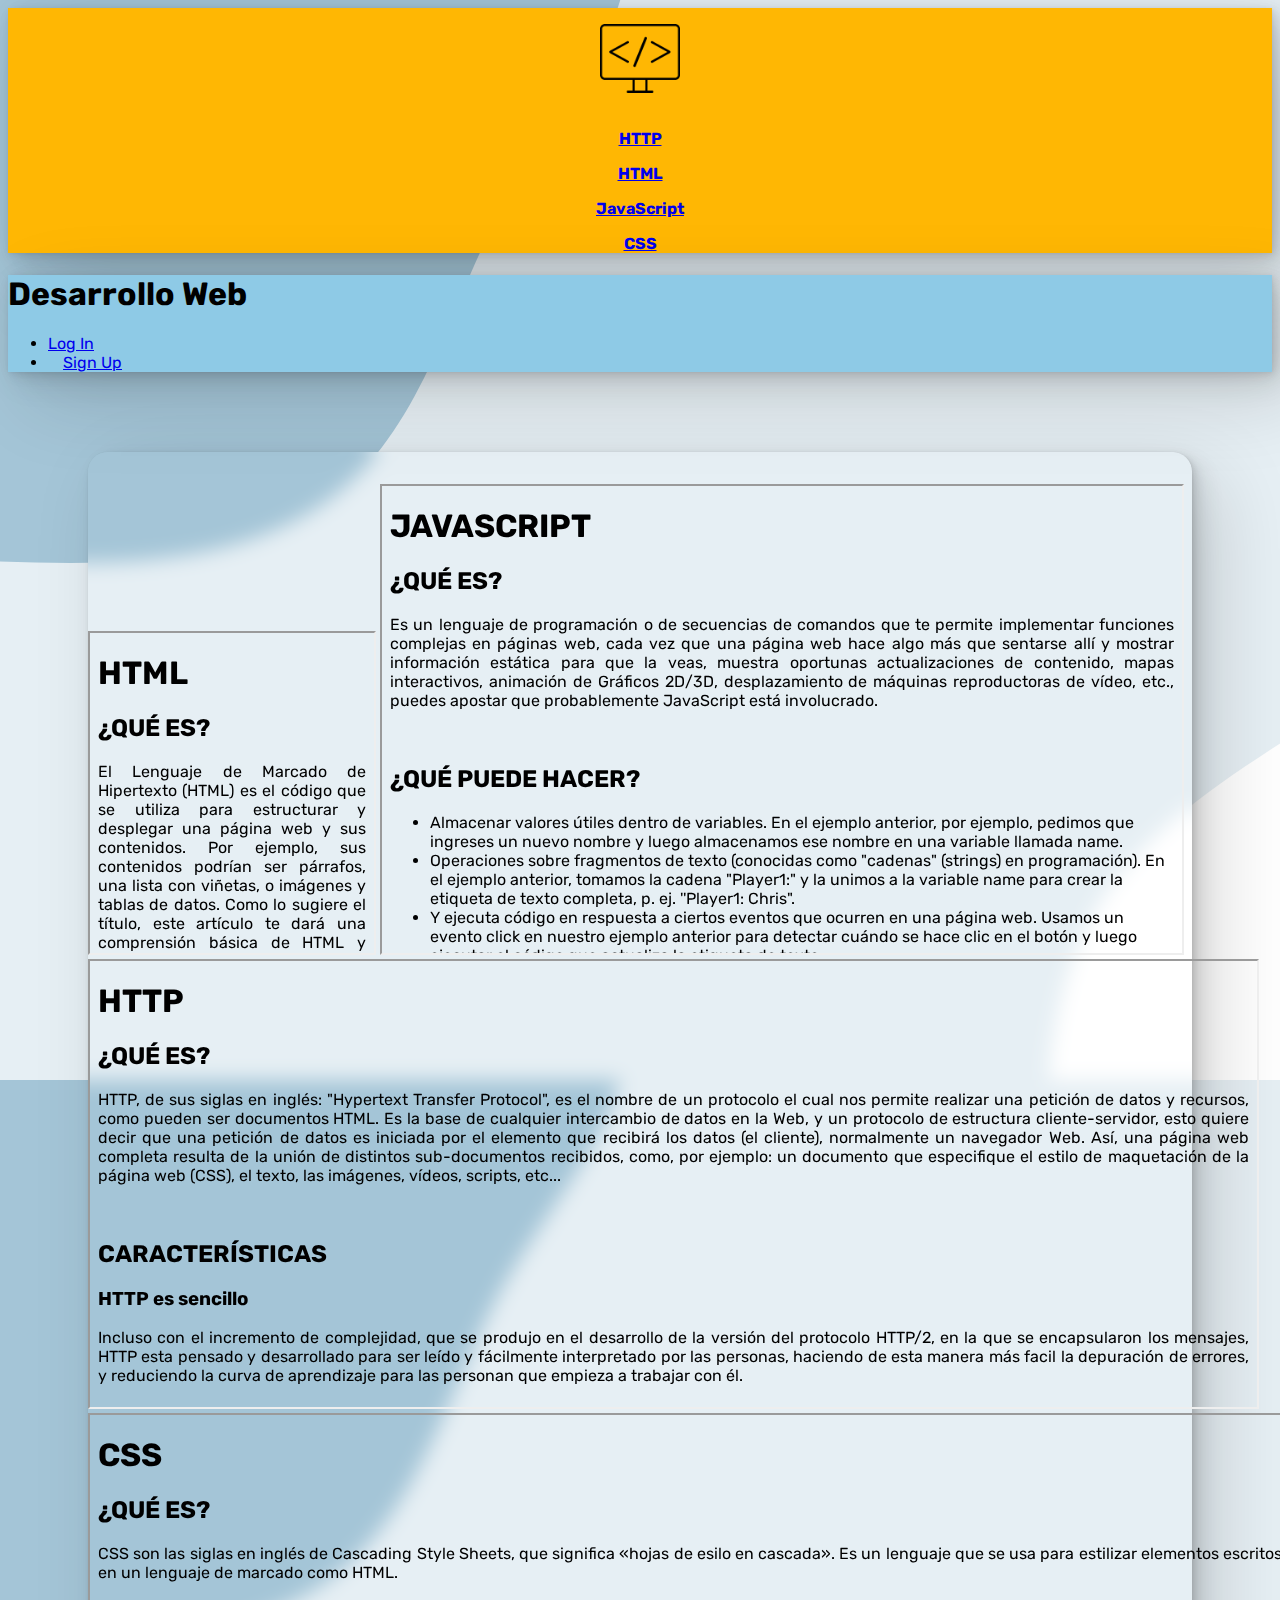
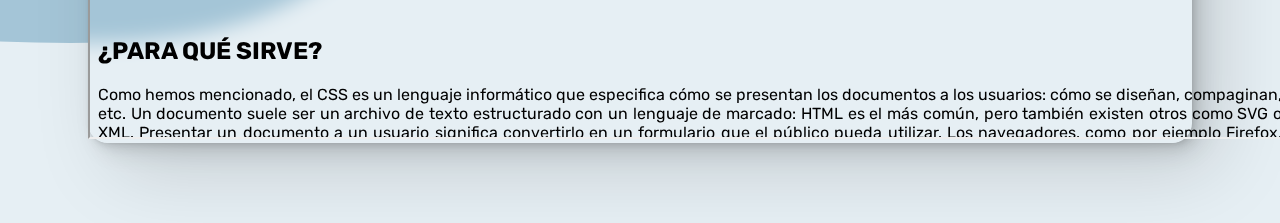
<file: index.html>
<!DOCTYPE html>
<html lang="en">

<head>
    <meta charset="UTF-8">
    <meta http-equiv="X-UA-Compatible" content="IE=edge">
    <meta name="viewport" content="width=device-width, initial-scale=1.0">
    <title class="title">Desarrollo web</title>
    <link rel="icon" type="image/x-icon" href="/img/logo.svg">
    <link rel="stylesheet" href="/css/index.css">
    <link href="https://cdn.jsdelivr.net/npm/bootstrap@5.2.0/dist/css/bootstrap.min.css" rel="stylesheet"
        integrity="sha384-gH2yIJqKdNHPEq0n4Mqa/HGKIhSkIHeL5AyhkYV8i59U5AR6csBvApHHNl/vI1Bx" crossorigin="anonymous">
    <style>@import url('https://fonts.googleapis.com/css2?family=Rubik:wght@400&display=swap');</style>
    <!-- https://coolors.co/palette/000000-14213d-fca311-e5e5e5-ffffff
    https://coolors.co/palette/8ecae6-219ebc-023047-ffb703-fb8500 -->
</head>

<body>
    <div class="container-fluid">
        <div class="row">
            <div class="col-md-1 sideBar">
                <div class="sticky-top">
                    <a href="#" class="navbar-brand">
                        <img src="/img/logo.png" alt="desarrollo web">
                    </a>
                    <p><a class="nav-link" href="articulos/http.html">HTTP</a></p>
                    <p><a class="nav-link" href="articulos/html.html">HTML</a></p>
                    <p><a class="nav-link" href="articulos/javascript.html">JavaScript</a></p>
                    <p><a class="nav-link" href="articulos/css.html">CSS</a></p>
                </div>
            </div>
            <div class="col-md-11">
                <header class="navbar navbar-expand-lg bd-navbar row">
                    <nav class="container-xxl bd-gutter flex-wrap flex-lg-nowrap">
                        <h1 class="fw-bold">Desarrollo Web</h1>
                        <ul class="nav justify-content-end logSign">
                            <li class="nav-item itemLogin">
                                <a class="nav-link active" href="/login.html">
                                    Log In
                                </a>
                            </li>
                            <li class="nav-item itemSignup">
                                <a class="nav-link active" href="/signup.html">
                                    Sign Up
                                </a>
                            </li>
                                <!-- <button class="btn-sm btn-outline-secondary" type="button" ="/login.html">hola</button> -->
                        </ul>
                    </nav>
                </header>
                <div class="container-xxl flex-wrap contenido">
                    <div class="row">
                        <div class="col-md-7 leftArticles">
                            <div class="row">
                                <iframe src="sourceArticulos/source-html.html" title="HTML" scrolling="no" id="iHtml"></iframe>
                                    
                                <iframe src="sourceArticulos/source-javascript.html" title="JavaScript" scrolling="no" id="iJs"></iframe>
                            </div>
                        </div>
                        <div class="col-md-5 rightArticles">
                            <div class="row">
                                <iframe src="sourceArticulos/source-http.html" title="HTTP" scrolling="no" id="iHttp"></iframe>                                    
                                <iframe src="sourceArticulos/source-css.html" title="CSS" scrolling="no" id="iCss"></iframe>
                            </div>
                        </div> 
                    </div>
                </div>
            </div>
        </div>
    </div>
</body>
<script src="js/index.js"></script>
<script 
src="https://cdn.jsdelivr.net/npm/bootstrap@5.2.0/dist/js/bootstrap.bundle.min.js"
    integrity="sha384-A3rJD856KowSb7dwlZdYEkO39Gagi7vIsF0jrRAoQmDKKtQBHUuLZ9AsSv4jD4Xa"
    crossorigin="anonymous"></script>
</html>
</file>
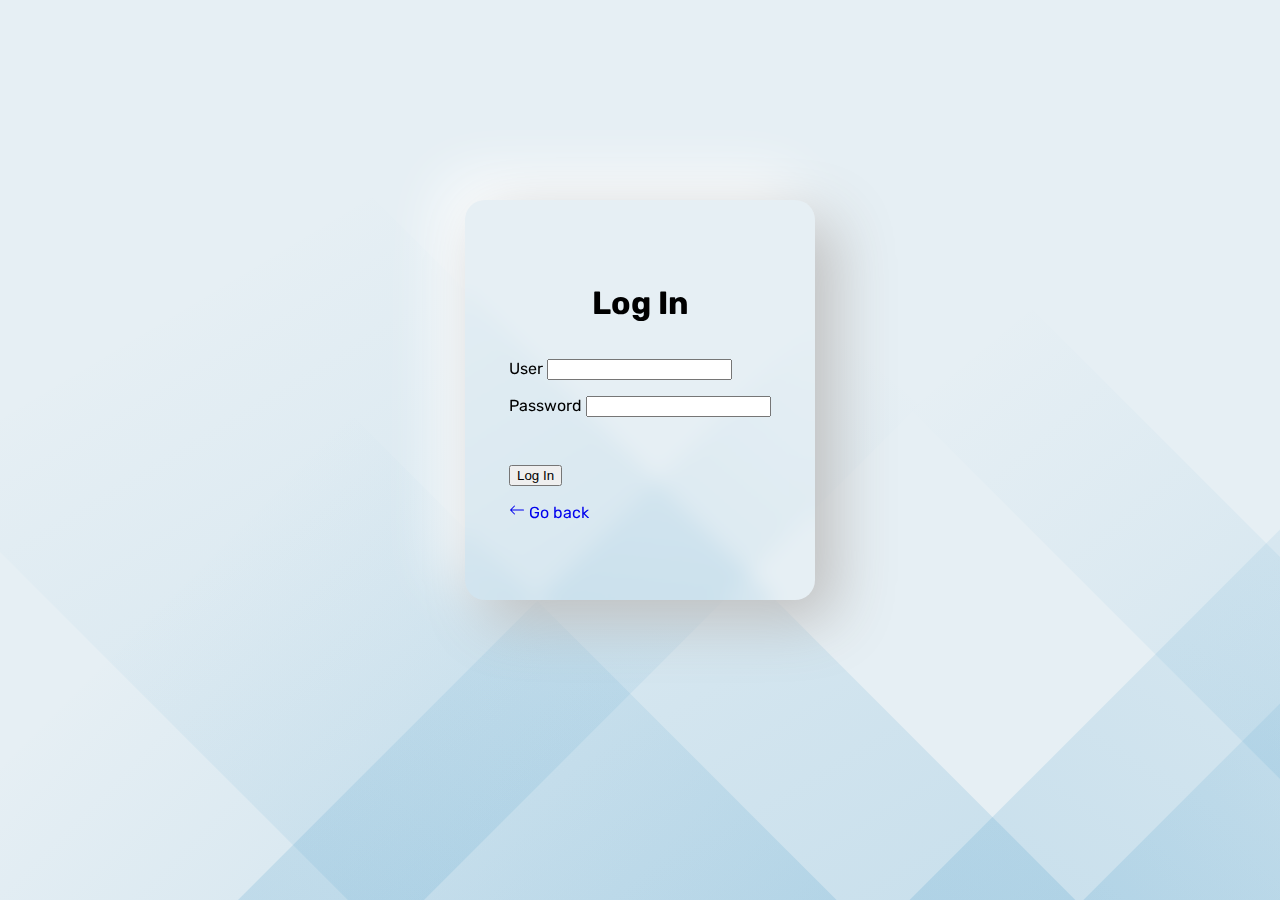
<file: login.html>
<!DOCTYPE html>
<html lang="en">

<head>
    <meta charset="UTF-8">
    <meta http-equiv="X-UA-Compatible" content="IE=edge">
    <meta name="viewport" content="width=device-width, initial-scale=1.0">
    <title>Log In</title>
    <link rel="stylesheet" href="/css/login.css">
    <link href="https://cdn.jsdelivr.net/npm/bootstrap@5.2.0/dist/css/bootstrap.min.css" rel="stylesheet"
        integrity="sha384-gH2yIJqKdNHPEq0n4Mqa/HGKIhSkIHeL5AyhkYV8i59U5AR6csBvApHHNl/vI1Bx" crossorigin="anonymous">
    <style>@import url('https://fonts.googleapis.com/css2?family=Rubik:wght@400&display=swap');</style>
</head>
<body>
    <div class="container-mx-auto">
        <div class="row">
            <header>
                <h1 class="fw-bold">Log In</h1>
            </header>
        </div>
        <div class="row">
            <form action="/index.html" method="get" id="formulario-Log-In" class="needs-validation" novalidate="">
                <div>
                    <p>
                        <label for="txtUsuario" class="form-label">User</label>
                        <input type="text" class="form-control" id="txtUsuario"  name="Usuario" required="">
                    </p>
                    <p>
                        <label for="txtPassword" class="form-label">Password</label>
                        <input type="password" class="form-control" id="txtPassword" name="password" required="">
                    </p>
                </div>
                <div class="btn-login text-center row">
                    <p>
                        <button type="submit" class="btn btn-primary col-md-12">Log In</button>
                    </p>
                </div>
                <div>
                    <p>
                        <a href="/index.html">
                            <svg xmlns="http://www.w3.org/2000/svg" width="16" height="16" fill="currentColor" class="bi bi-arrow-left" viewBox="0 0 16 16">
                                <path fill-rule="evenodd" d="M15 8a.5.5 0 0 0-.5-.5H2.707l3.147-3.146a.5.5 0 1 0-.708-.708l-4 4a.5.5 0 0 0 0 .708l4 4a.5.5 0 0 0 .708-.708L2.707 8.5H14.5A.5.5 0 0 0 15 8z"/>
                            </svg>
                            Go back
                        </a>
                    </p>
                </div>
            </form>
        </div>
    </div>
    <script src="/js/login.js"></script>
    <script src="https://cdn.jsdelivr.net/npm/bootstrap@5.2.0/dist/js/bootstrap.bundle.min.js" integrity="sha384-A3rJD856KowSb7dwlZdYEkO39Gagi7vIsF0jrRAoQmDKKtQBHUuLZ9AsSv4jD4Xa" crossorigin="anonymous"></script>
</body>
</html>
</file>
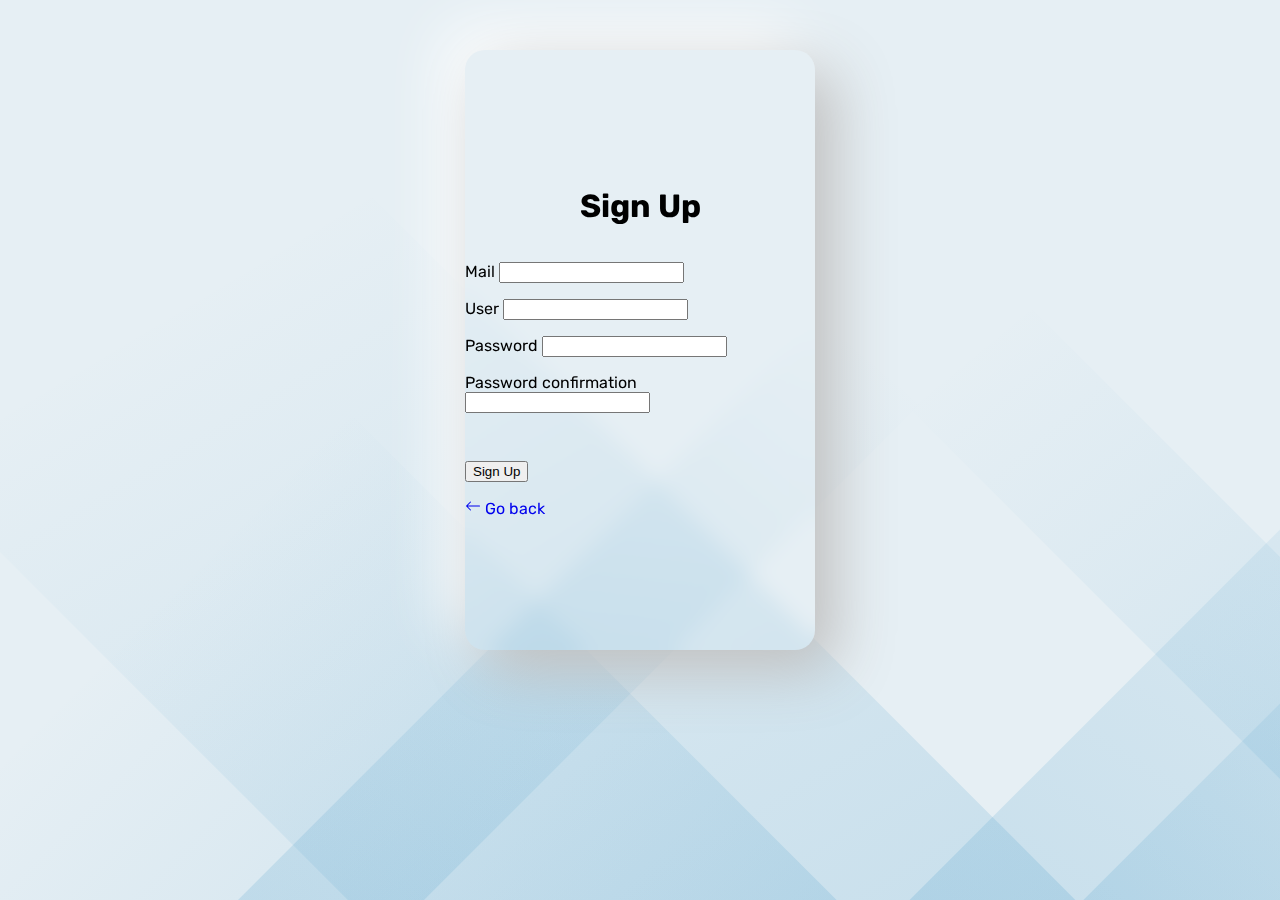
<file: signup.html>
<!DOCTYPE html>
<html lang="en">

<head>
    <meta charset="UTF-8">
    <meta http-equiv="X-UA-Compatible" content="IE=edge">
    <meta name="viewport" content="width=device-width, initial-scale=1.0">
    <title>Sign Up</title>
    <link rel="stylesheet" href="/css/signup.css">
    <link href="https://cdn.jsdelivr.net/npm/bootstrap@5.2.0/dist/css/bootstrap.min.css" rel="stylesheet"
        integrity="sha384-gH2yIJqKdNHPEq0n4Mqa/HGKIhSkIHeL5AyhkYV8i59U5AR6csBvApHHNl/vI1Bx" crossorigin="anonymous">
    <style>@import url('https://fonts.googleapis.com/css2?family=Rubik:wght@400&display=swap');</style>
</head>
<body>
    <div class="container-mx-auto">
        <div class="row">
            <header>
                <h1 class="fw-bold">Sign Up</h1>
            </header>
        </div>
        <div class="row">
            <form action="/index.html" method="get" id="formulario-Sign-Up" class="needs-validation" novalidate="">
                <div>
                    <p>
                        <label for="txtMail" class="form-label">Mail</label>
                        <input  type="mail" class="form-control" id="txtMail" name="Mail" required="">
                    </p>
                    <p>
                        <label for="txtUsuario" class="form-label">User</label>
                        <input type="text" class="form-control" id="txtUsuario" name="Usuario" required="">
                    </p>
                    <p>
                        <label for="txtPassword" class="form-label">Password</label>
                        <input type="password" class="form-control" id="txtPassword" name="password" required="">
                    </p>
                    <p>
                        <label for="txtConfPass" class="form-label">Password confirmation</label>
                        <input type="confPass" class="form-control" id="txtConfPass" name="confPass" required="">
                    </p>
                </div>
                <div class="btn-signup text-center row">
                    <p>
                        <button type="submit" class="btn btn-primary col-md-12">Sign Up</button>
                    </p>
                </div>
                <div>
                    <p>
                        <a href="/index.html">
                            <svg xmlns="http://www.w3.org/2000/svg" width="16" height="16" fill="currentColor" class="bi bi-arrow-left" viewBox="0 0 16 16">
                                <path fill-rule="evenodd" d="M15 8a.5.5 0 0 0-.5-.5H2.707l3.147-3.146a.5.5 0 1 0-.708-.708l-4 4a.5.5 0 0 0 0 .708l4 4a.5.5 0 0 0 .708-.708L2.707 8.5H14.5A.5.5 0 0 0 15 8z"/>
                            </svg>
                            Go back
                        </a>
                    </p>
                </div>
            </form>
        </div>
    </div>
    <script src="/js/signup.js"></script>
    <script src="https://cdn.jsdelivr.net/npm/bootstrap@5.2.0/dist/js/bootstrap.bundle.min.js" integrity="sha384-A3rJD856KowSb7dwlZdYEkO39Gagi7vIsF0jrRAoQmDKKtQBHUuLZ9AsSv4jD4Xa" crossorigin="anonymous"></script>
</body>
</html>
</file>
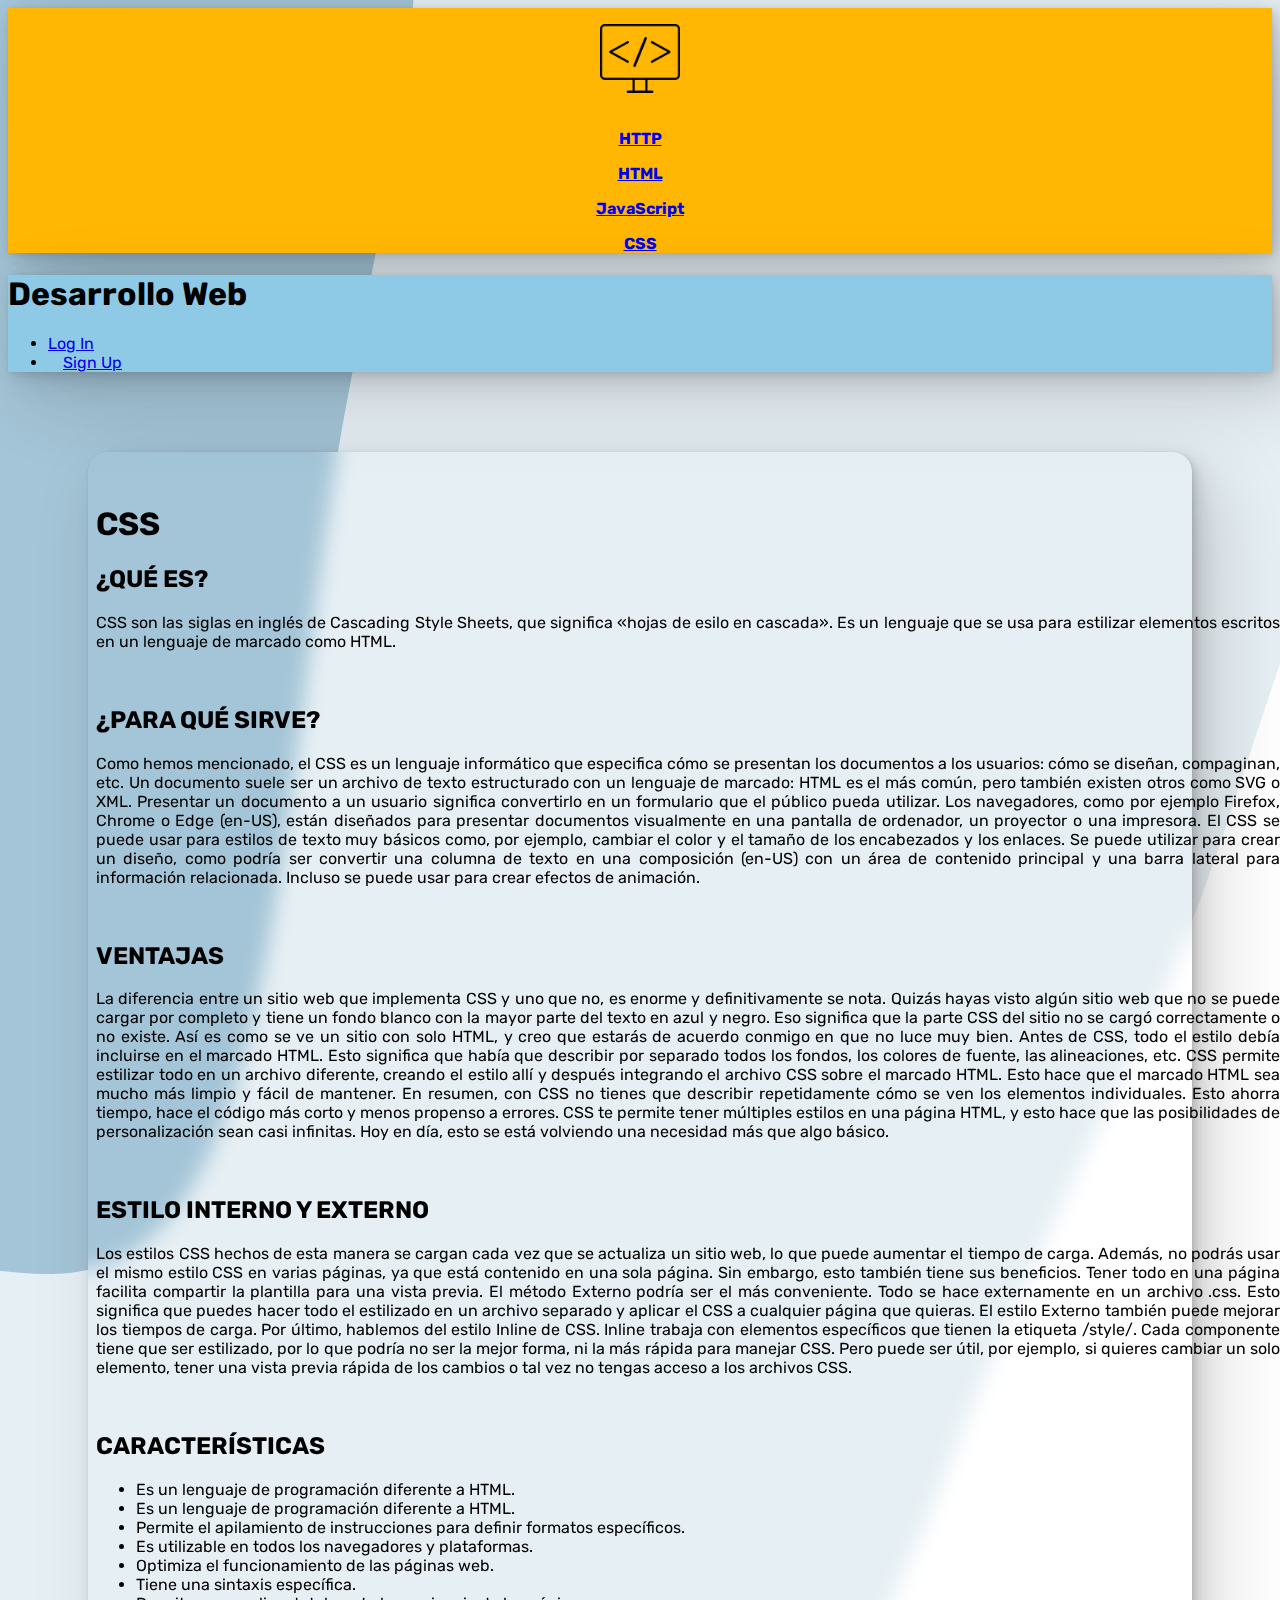
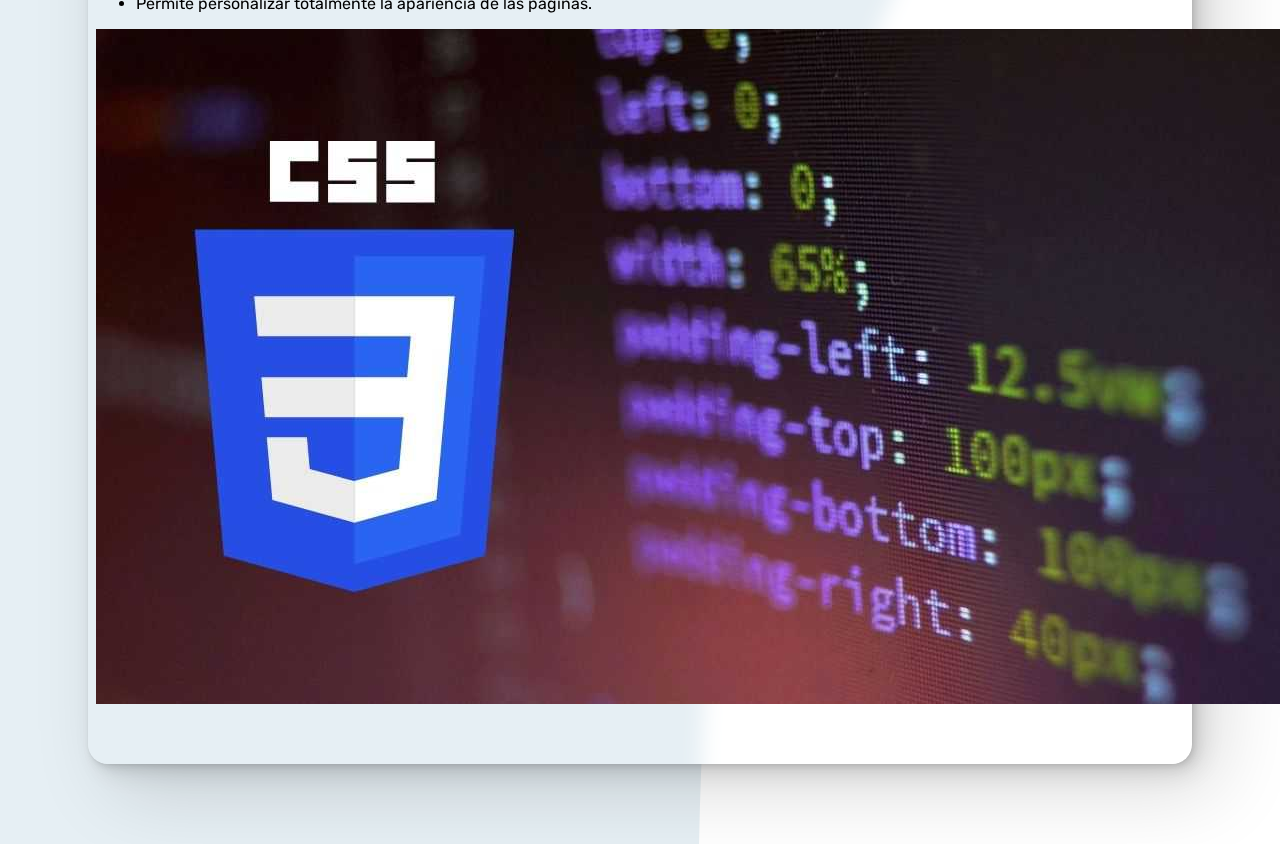
<file: articulos/css.html>
<!DOCTYPE html>
<html lang="en">
<head>
    <meta charset="UTF-8">
    <meta http-equiv="X-UA-Compatible" content="IE=edge">
    <meta name="viewport" content="width=device-width, initial-scale=1.0">
    <link rel="stylesheet" href="/css/global.css">
    <title>CSS</title>
    <link href="https://cdn.jsdelivr.net/npm/bootstrap@5.2.0/dist/css/bootstrap.min.css" rel="stylesheet"
        integrity="sha384-gH2yIJqKdNHPEq0n4Mqa/HGKIhSkIHeL5AyhkYV8i59U5AR6csBvApHHNl/vI1Bx" crossorigin="anonymous">
    <style>
        @import url('https://fonts.googleapis.com/css2?family=Rubik:wght@400&display=swap');
    </style>
</head>
<body>
    <div class="container-fluid">
        <div class="row">
            <div class="col-md-1 sideBar">
                <div class="sticky-top">
                    <a href="/index.html" class="navbar-brand">
                        <img src="/img/logo.png" alt="desarrollo web">
                    </a>
                    <p><a class="nav-link" href="/articulos/http.html">HTTP</a></p>
                    <p><a class="nav-link" href="/articulos/html.html">HTML</a></p>
                    <p><a class="nav-link" href="/articulos/javascript.html">JavaScript</a></p>
                    <p><a class="nav-link" href="/articulos/css.html">CSS</a></p>
                </div>
            </div>
            <div class="col-md-11">
                <header class="navbar navbar-expand-lg bd-navbar row">
                    <nav class="container-xxl bd-gutter flex-wrap flex-lg-nowrap">
                        <h1 class="fw-bold">Desarrollo Web</h1>
                        <ul class="nav justify-content-end logSign">
                            <li class="nav-item itemLogin">
                                <a class="nav-link active" href="/login.html">
                                    Log In
                                </a>
                            </li>
                            <li class="nav-item itemSignup">
                                <a class="nav-link active" href="/signup.html">
                                    Sign Up
                                </a>
                            </li>
                                <!-- <button class="btn-sm btn-outline-secondary" type="button" ="/login.html">hola</button> -->
                        </ul>
                    </nav>
                </header>
                <div class="container-xxl contenido">
                    <div class="row">
                        <iframe frameBorder="0" src="../sourceArticulos/source-css.html" id="sourceCss" title="HTML" scrolling="no" width="100%"></iframe>
                    </div>
                </div>
            </div>
        </div>  
    </div>
</body>
<script 
src="https://cdn.jsdelivr.net/npm/bootstrap@5.2.0/dist/js/bootstrap.bundle.min.js"
    integrity="sha384-A3rJD856KowSb7dwlZdYEkO39Gagi7vIsF0jrRAoQmDKKtQBHUuLZ9AsSv4jD4Xa"
    crossorigin="anonymous"></script>
<script src="js/css.js"></script>
</html>
</file>
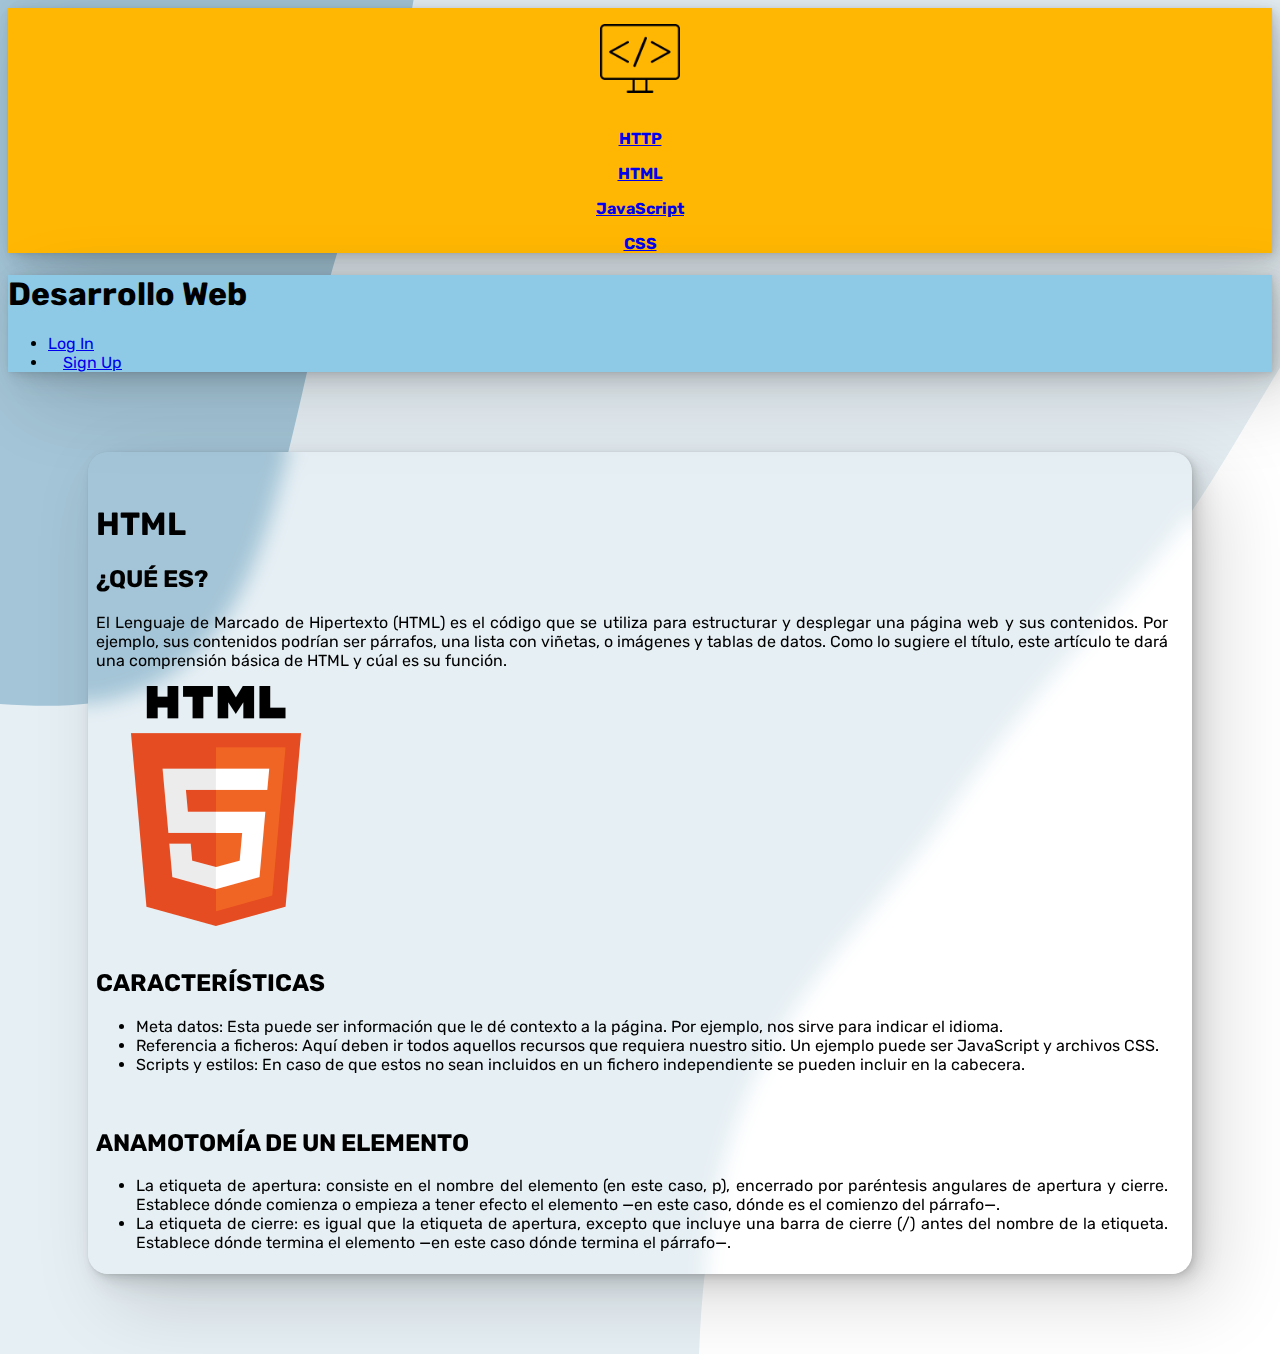
<file: articulos/html.html>
<!DOCTYPE html>
<html lang="en">
<head>
    <meta charset="UTF-8">
    <meta http-equiv="X-UA-Compatible" content="IE=edge">
    <link rel="stylesheet" href="/css/global.css">
    <title>HTML</title>
    <meta name="viewport" content="width=device-width, initial-scale=1.0">
    <link href="https://cdn.jsdelivr.net/npm/bootstrap@5.2.0/dist/css/bootstrap.min.css" rel="stylesheet"
        integrity="sha384-gH2yIJqKdNHPEq0n4Mqa/HGKIhSkIHeL5AyhkYV8i59U5AR6csBvApHHNl/vI1Bx" crossorigin="anonymous">
    <style>
        @import url('https://fonts.googleapis.com/css2?family=Rubik:wght@400&display=swap');
    </style>
</head>
<body>
    <div class="container-fluid">
        <div class="row">
            <div class="col-md-1 sideBar">
                <div class="sticky-top">
                    <a href="/index.html" class="navbar-brand">
                        <img src="/img/logo.png" alt="desarrollo web">
                    </a>
                    <p><a class="nav-link" href="/articulos/http.html">HTTP</a></p>
                    <p><a class="nav-link" href="/articulos/html.html">HTML</a></p>
                    <p><a class="nav-link" href="/articulos/javascript.html">JavaScript</a></p>
                    <p><a class="nav-link" href="/articulos/css.html">CSS</a></p>
                </div>
            </div>
            <div class="col-md-11">
                <header class="navbar navbar-expand-lg bd-navbar row">
                    <nav class="container-xxl bd-gutter flex-wrap flex-lg-nowrap">
                        <h1 class="fw-bold">Desarrollo Web</h1>
                        <ul class="nav justify-content-end logSign">
                            <li class="nav-item itemLogin">
                                <a class="nav-link active" href="/login.html">
                                    Log In
                                </a>
                            </li>
                            <li class="nav-item itemSignup">
                                <a class="nav-link active" href="/signup.html">
                                    Sign Up
                                </a>
                            </li>
                                <!-- <button class="btn-sm btn-outline-secondary" type="button" ="/login.html">hola</button> -->
                        </ul>
                    </nav>
                </header>
                <div class="container-xxl contenido">
                    <div class="row">
                        <iframe frameBorder="0" src="../sourceArticulos/source-html.html" id="sourceHtml" title="HTML" scrolling="no" width="100%"></iframe>
                    </div>
                </div>
            </div>
        </div>  
    </div>
</body>
<script 
src="https://cdn.jsdelivr.net/npm/bootstrap@5.2.0/dist/js/bootstrap.bundle.min.js"
    integrity="sha384-A3rJD856KowSb7dwlZdYEkO39Gagi7vIsF0jrRAoQmDKKtQBHUuLZ9AsSv4jD4Xa"
    crossorigin="anonymous"></script>
<script src="js/html.js"></script>
</html>
</file>
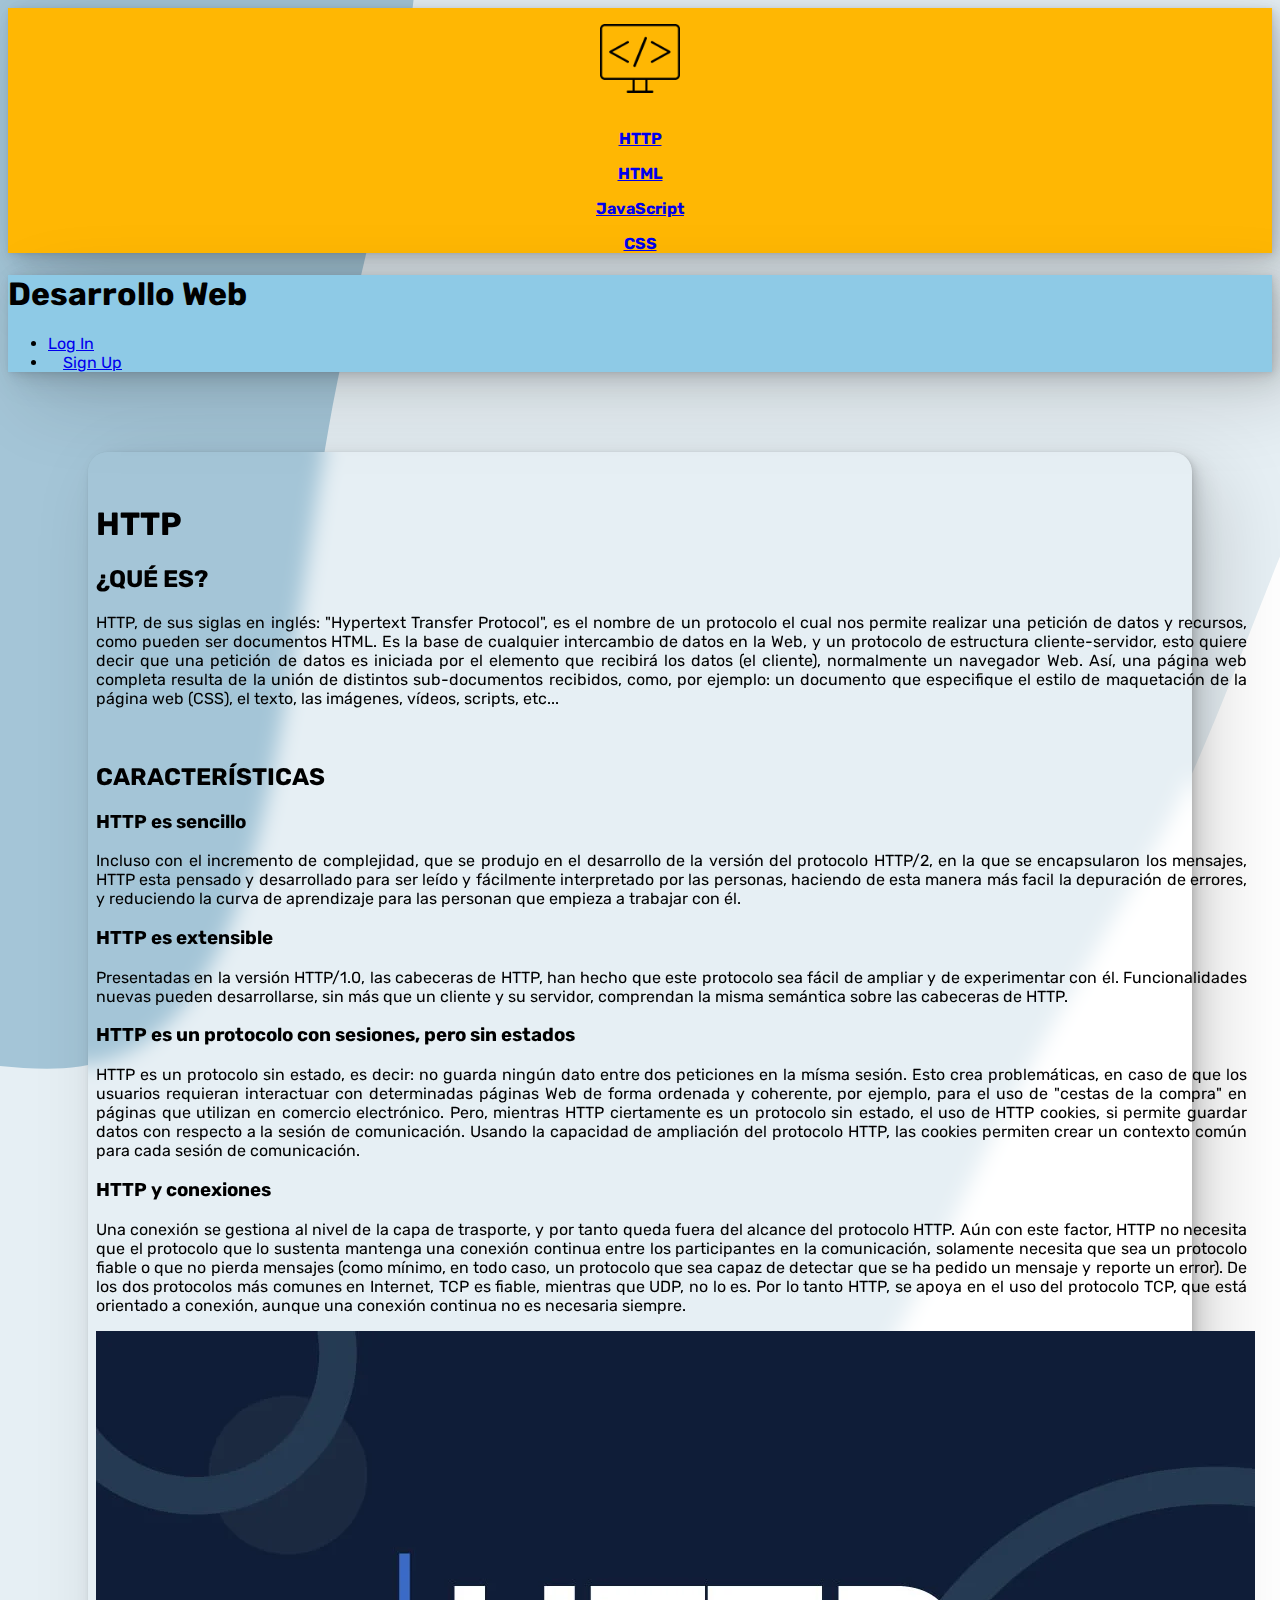
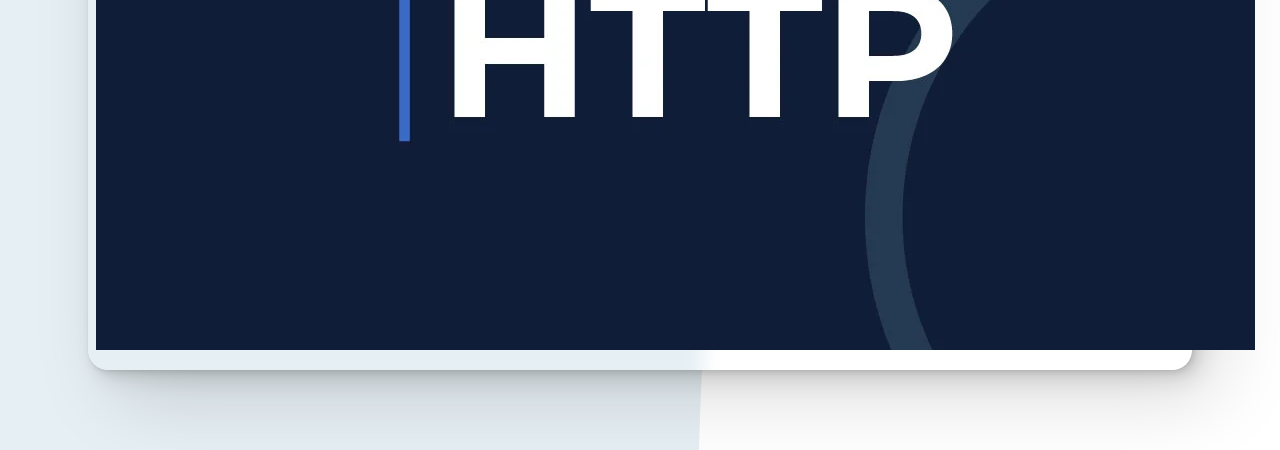
<file: articulos/http.html>
<!DOCTYPE html>
<html lang="en">
<head>
    <meta charset="UTF-8">
    <meta http-equiv="X-UA-Compatible" content="IE=edge">
    <meta name="viewport" content="width=device-width, initial-scale=1.0">
    <title>HTTP</title>
    <link rel="stylesheet" href="/css/global.css">
    <link href="https://cdn.jsdelivr.net/npm/bootstrap@5.2.0/dist/css/bootstrap.min.css" rel="stylesheet"
        integrity="sha384-gH2yIJqKdNHPEq0n4Mqa/HGKIhSkIHeL5AyhkYV8i59U5AR6csBvApHHNl/vI1Bx" crossorigin="anonymous">
    <style>
        @import url('https://fonts.googleapis.com/css2?family=Rubik:wght@400&display=swap');
    </style>
</head>
<body>
    <div class="container-fluid">
        <div class="row">
            <div class="col-md-1 sideBar">
                <div class="sticky-top">
                    <a href="/index.html" class="navbar-brand">
                        <img src="/img/logo.png" alt="desarrollo web">
                    </a>
                    <p><a class="nav-link" href="/articulos/http.html">HTTP</a></p>
                    <p><a class="nav-link" href="/articulos/html.html">HTML</a></p>
                    <p><a class="nav-link" href="/articulos/javascript.html">JavaScript</a></p>
                    <p><a class="nav-link" href="/articulos/css.html">CSS</a></p>
                </div>
            </div>
            <div class="col-md-11">
                <header class="navbar navbar-expand-lg bd-navbar row">
                    <nav class="container-xxl bd-gutter flex-wrap flex-lg-nowrap barra">
                        <h1 class="fw-bold">Desarrollo Web</h1>
                        <ul class="nav justify-content-end logSign">
                            <li class="nav-item itemLogin">
                                <a class="nav-link active" href="/login.html">
                                    Log In
                                </a>
                            </li>
                            <li class="nav-item itemSignup">
                                <a class="nav-link active" href="/signup.html">
                                    Sign Up
                                </a>
                            </li>
                        </ul>
                    </nav>
                </header>
                <div class="container-xxl contenido">
                    <div class="row">
                        <iframe frameBorder="0" src="../sourceArticulos/source-http.html" id="sourceHttp" title="HTML" scrolling="no" width="100%"></iframe>
                    </div>
                </div>
            </div>
        </div>
    </div>
    <script src="js/http.js"></script>
    <script 
src="https://cdn.jsdelivr.net/npm/bootstrap@5.2.0/dist/js/bootstrap.bundle.min.js"
    integrity="sha384-A3rJD856KowSb7dwlZdYEkO39Gagi7vIsF0jrRAoQmDKKtQBHUuLZ9AsSv4jD4Xa"
    crossorigin="anonymous"></script>
</body>
</html>
</file>
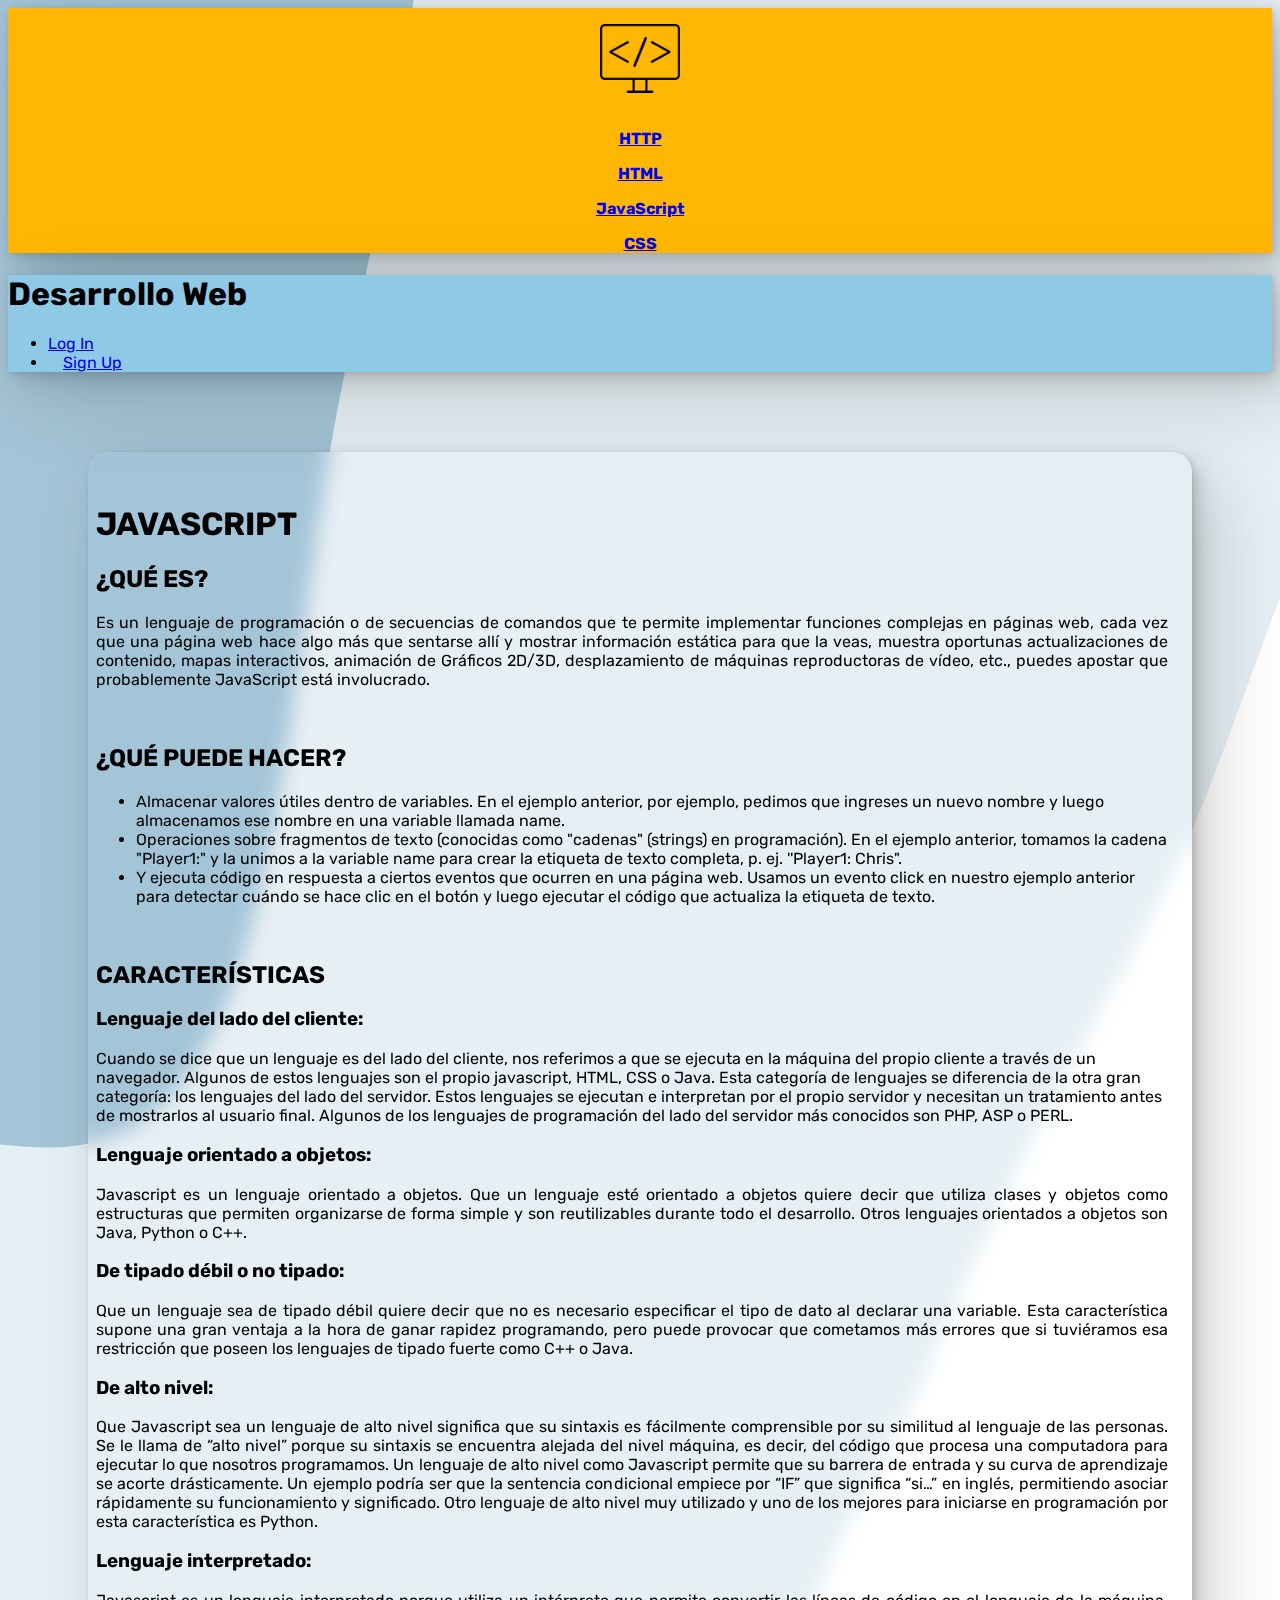
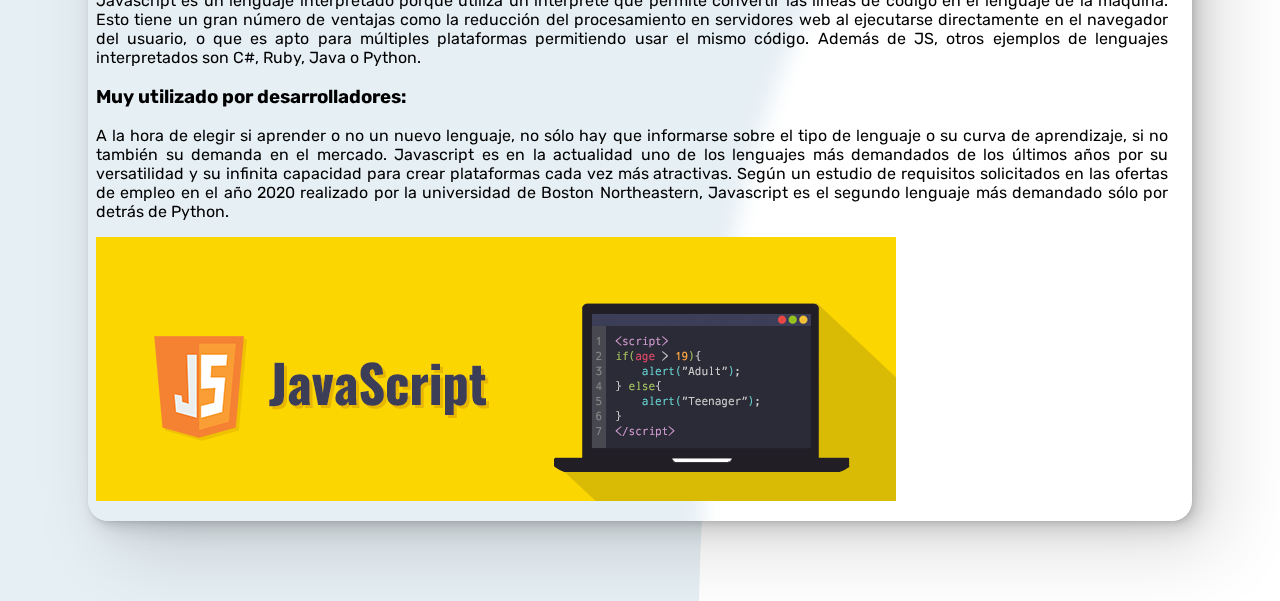
<file: articulos/javascript.html>
<!DOCTYPE html>
<html lang="en">
<head>
    <meta charset="UTF-8">
    <meta http-equiv="X-UA-Compatible" content="IE=edge">
    <link rel="stylesheet" href="/css/global.css">
    <meta name="viewport" content="width=device-width, initial-scale=1.0">
    <title>JavaScript</title>
    <link href="https://cdn.jsdelivr.net/npm/bootstrap@5.2.0/dist/css/bootstrap.min.css" rel="stylesheet"
    integrity="sha384-gH2yIJqKdNHPEq0n4Mqa/HGKIhSkIHeL5AyhkYV8i59U5AR6csBvApHHNl/vI1Bx" crossorigin="anonymous">
    <style>
        @import url('https://fonts.googleapis.com/css2?family=Rubik:wght@400&display=swap');
    </style>
</head>
<body>
    <div class="container-fluid">
        <div class="row">
            <div class="col-md-1 sideBar">
                <div class="sticky-top">
                    <a href="/index.html" class="navbar-brand">
                        <img src="/img/logo.png" alt="desarrollo web">
                    </a>
                    <p><a class="nav-link" href="/articulos/http.html">HTTP</a></p>
                    <p><a class="nav-link" href="/articulos/html.html">HTML</a></p>
                    <p><a class="nav-link" href="/articulos/javascript.html">JavaScript</a></p>
                    <p><a class="nav-link" href="/articulos/css.html">CSS</a></p>
                </div>
            </div>
            <div class="col-md-11">
                <header class="navbar navbar-expand-lg bd-navbar row">
                    <nav class="container-xxl bd-gutter flex-wrap flex-lg-nowrap">
                        <h1 class="fw-bold">Desarrollo Web</h1>
                        <ul class="nav justify-content-end logSign">
                            <li class="nav-item itemLogin">
                                <a class="nav-link active" href="/login.html">
                                    Log In
                                </a>
                            </li>
                            <li class="nav-item itemSignup">
                                <a class="nav-link active" href="/signup.html">
                                    Sign Up
                                </a>
                            </li>
                                <!-- <button class="btn-sm btn-outline-secondary" type="button" ="/login.html">hola</button> -->
                        </ul>
                    </nav>
                </header>
                <div class="container-xxl contenido">
                    <div class="row">
                        <iframe frameBorder="0" src="../sourceArticulos/source-javascript.html" id="sourceJs" title="HTML" scrolling="no" width="100%"></iframe>
                    </div>
                </div>
            </div>
        </div>  
    </div>
    
</body>
<script 
src="https://cdn.jsdelivr.net/npm/bootstrap@5.2.0/dist/js/bootstrap.bundle.min.js"
    integrity="sha384-A3rJD856KowSb7dwlZdYEkO39Gagi7vIsF0jrRAoQmDKKtQBHUuLZ9AsSv4jD4Xa"
    crossorigin="anonymous"></script>
<script src="js/javascript.js"></script>
</html>
</file>
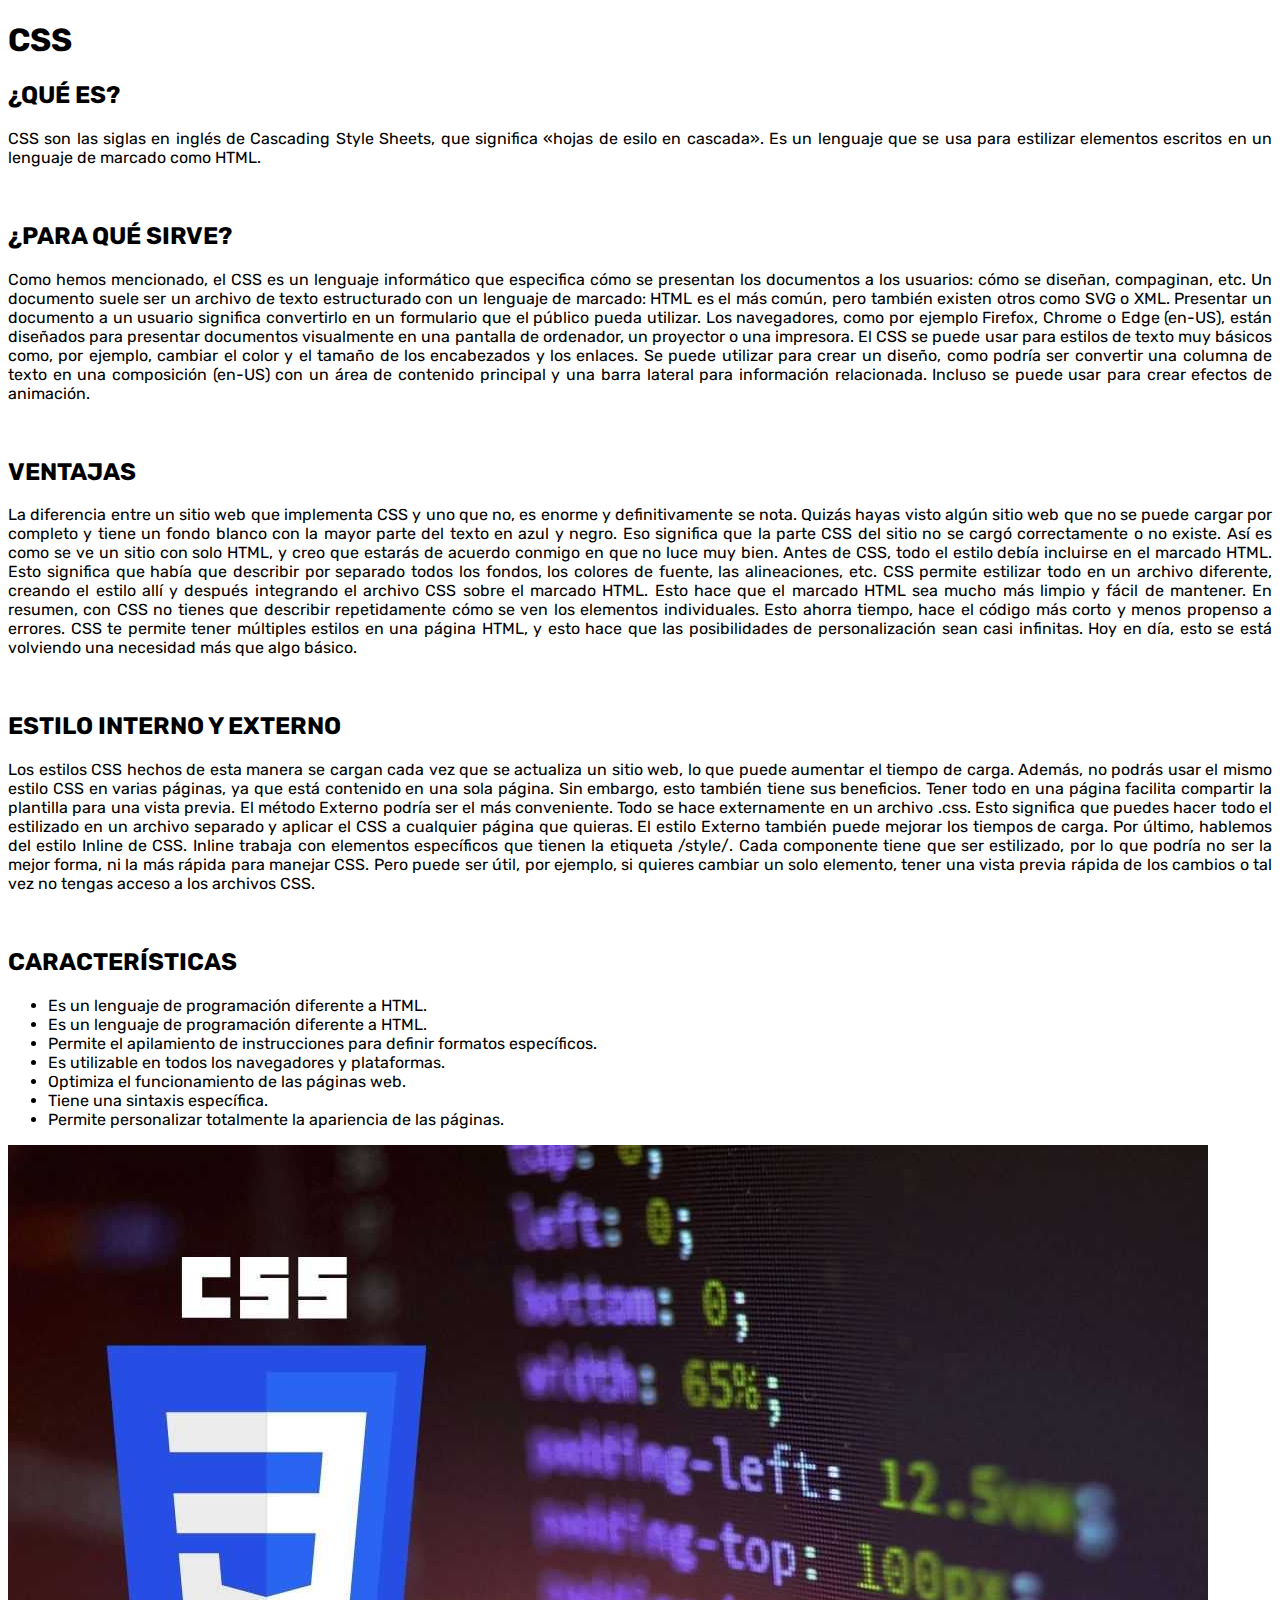
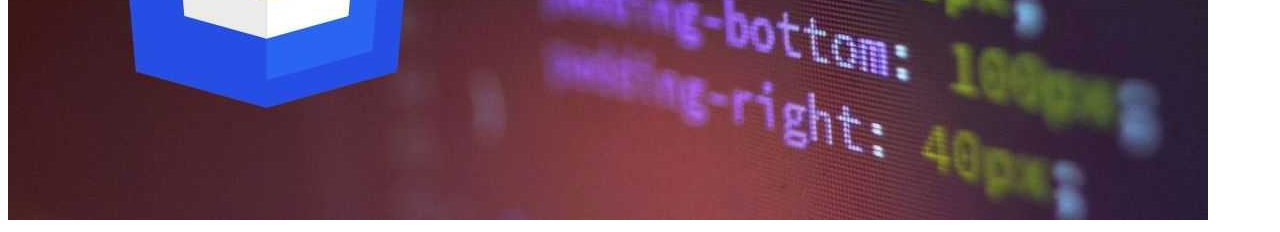
<file: sourceArticulos/source-css.html>
<!DOCTYPE html>
<html lang="en">

<head>
    <meta charset="UTF-8">
    <meta http-equiv="X-UA-Compatible" content="IE=edge">
    <link rel="stylesheet" href="/css/font.css">
    <meta name="viewport" content="width=device-width, initial-scale=1.0">
    <style>
        @import url('https://fonts.googleapis.com/css2?family=Rubik:wght@400&display=swap');
    </style>
    <title>Document</title>
</head>

<body>
    <div class="container-fluid">
        <div class="col-xs-12 col-md-5">
            <h1>CSS</h1>
            <h2>¿QUÉ ES?</h2>
            <p align="justify">
                CSS son las siglas en inglés de Cascading Style Sheets, que significa «hojas de esilo en cascada». Es un
                lenguaje que se usa para estilizar elementos escritos en un lenguaje de marcado como HTML.
            </p>
            <br>
            <h2>¿PARA QUÉ SIRVE?</h2>
            <p align="justify">
                Como hemos mencionado, el CSS es un lenguaje informático que especifica cómo se presentan los documentos
                a los usuarios: cómo se diseñan, compaginan, etc.
                Un documento suele ser un archivo de texto estructurado con un lenguaje de marcado: HTML es el más
                común, pero también existen otros como SVG o XML.
                Presentar un documento a un usuario significa convertirlo en un formulario que el público pueda
                utilizar. Los navegadores, como por ejemplo Firefox, Chrome o Edge (en-US), están diseñados para
                presentar documentos visualmente en una pantalla de ordenador, un proyector o una impresora.
                El CSS se puede usar para estilos de texto muy básicos como, por ejemplo, cambiar el color y el tamaño
                de los encabezados y los enlaces. Se puede utilizar para crear un diseño, como podría ser convertir una
                columna de texto en una composición (en-US) con un área de contenido principal y una barra lateral para
                información relacionada. Incluso se puede usar para crear efectos de animación.
            </p>
            <br>
            <h2>VENTAJAS</h2>
            <p align="justify">
                La diferencia entre un sitio web que implementa CSS y uno que no, es enorme y definitivamente se nota.

                Quizás hayas visto algún sitio web que no se puede cargar por completo y tiene un fondo blanco con la
                mayor parte del texto en azul y negro. Eso significa que la parte CSS del sitio no se cargó
                correctamente o no existe.

                Así es como se ve un sitio con solo HTML, y creo que estarás de acuerdo conmigo en que no luce muy bien.

                Antes de CSS, todo el estilo debía incluirse en el marcado HTML. Esto significa que había que describir
                por separado todos los fondos, los colores de fuente, las alineaciones, etc.

                CSS permite estilizar todo en un archivo diferente, creando el estilo allí y después integrando el
                archivo CSS sobre el marcado HTML. Esto hace que el marcado HTML sea mucho más limpio y fácil de
                mantener.

                En resumen, con CSS no tienes que describir repetidamente cómo se ven los elementos individuales. Esto
                ahorra tiempo, hace el código más corto y menos propenso a errores.

                CSS te permite tener múltiples estilos en una página HTML, y esto hace que las posibilidades de
                personalización sean casi infinitas. Hoy en día, esto se está volviendo una necesidad más que algo
                básico.
            </p>
            <br>
            <h2>ESTILO INTERNO Y EXTERNO</h2>
            <p align="justify">
                Los estilos CSS hechos de esta manera se cargan cada vez que se
                actualiza un sitio web, lo que puede aumentar el tiempo de carga. Además, no podrás usar el mismo estilo
                CSS en varias páginas, ya que está contenido en una sola página. Sin embargo, esto también tiene sus
                beneficios. Tener todo en una página facilita compartir la plantilla para una vista previa.

                El método Externo podría ser el más conveniente. Todo se hace externamente en un archivo .css. Esto
                significa que puedes hacer todo el estilizado en un archivo separado y aplicar el CSS a cualquier página
                que quieras. El estilo Externo también puede mejorar los tiempos de carga.

                Por último, hablemos del estilo Inline de CSS. Inline trabaja con elementos específicos que tienen la
                etiqueta /style/. Cada componente tiene que ser estilizado,
                por lo que podría no ser la mejor forma,
                ni la más rápida para manejar CSS. Pero puede ser útil,
                por ejemplo,
                si quieres cambiar un solo elemento,
                tener una vista previa rápida de los cambios o tal vez no tengas acceso a los archivos CSS.
            </p>
            <br>
            <h2>CARACTERÍSTICAS</h2>
            <ul>
                <li>Es un lenguaje de programación diferente a HTML.</li>
                <li>Es un lenguaje de programación diferente a HTML.</li>
                <li>Permite el apilamiento de instrucciones para definir formatos específicos.</li>
                <li>Es utilizable en todos los navegadores y plataformas.</li>
                <li>Optimiza el funcionamiento de las páginas web.</li>
                <li>Tiene una sintaxis específica.</li>
                <li>Permite personalizar totalmente la apariencia de las páginas.</li>
            </ul>
        </div>
        <div class="col-xs-12 col-md-4 contenedor-imagen">
            <img src="img/css.jpg" alt="http">
        </div>
    </div>
</body>

</html>
</file>
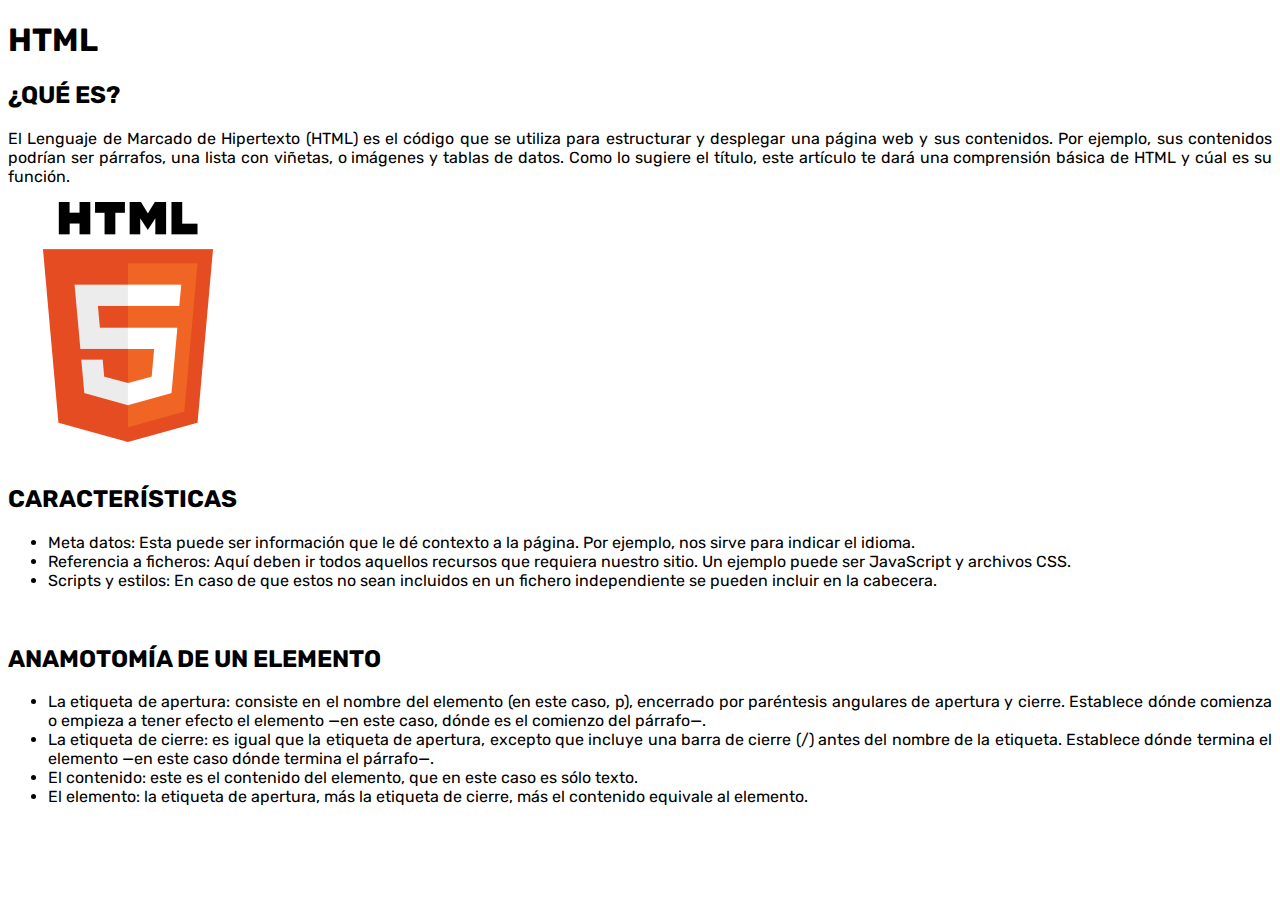
<file: sourceArticulos/source-html.html>
<!DOCTYPE html>
<html lang="en">

<head>
    <meta charset="UTF-8">
    <meta http-equiv="X-UA-Compatible" content="IE=edge">
    <meta name="viewport" content="width=device-width, initial-scale=1.0">
    <link rel="stylesheet" href="/css/font.css">
    <title>Document</title>
    <style>
        @import url('https://fonts.googleapis.com/css2?family=Rubik:wght@400&display=swap');
    </style>
</head>

<body>
    <div class="container-fluid">
        <h1 >HTML</h1>
        <h2>¿QUÉ ES?</h2>
        <p align="justify">El Lenguaje de Marcado de Hipertexto (HTML) es el código que se utiliza para estructurar
            y desplegar una
            página web y sus contenidos.
            Por ejemplo, sus contenidos podrían ser párrafos, una lista con viñetas, o imágenes y tablas de datos.
            Como lo sugiere el título, este artículo te dará una comprensión básica de HTML y cúal es su función.
        </p>
        <div class="col-xs-12 col-md-4 contenedor-imagen">
            <img src="img/html5.png" alt="html">
        </div>
        <br>
        <h2>CARACTERÍSTICAS</h2>
        <ul>
            <li>Meta datos: Esta puede ser información que le dé contexto a la página.
                Por ejemplo, nos sirve para indicar el idioma.</li>
            <li>Referencia a ficheros: Aquí deben ir todos aquellos recursos que requiera nuestro sitio.
                Un ejemplo puede ser JavaScript y archivos CSS.</li>
            <li>Scripts y estilos: En caso de que estos no sean incluidos en un fichero independiente se pueden incluir
                en la cabecera.</li>
        </ul>
        <br>
        <h2>ANAMOTOMÍA DE UN ELEMENTO</h2>
        <ul align="justify">
            <li>La etiqueta de apertura: consiste en el nombre del elemento (en este caso, p), encerrado por paréntesis
                angulares de apertura y cierre.
                Establece dónde comienza o empieza a tener efecto el elemento —en este caso, dónde es el comienzo del
                párrafo—.</li>
            <li>La etiqueta de cierre: es igual que la etiqueta de apertura, excepto que incluye una barra de cierre (/)
                antes del nombre de la etiqueta.
                Establece dónde termina el elemento —en este caso dónde termina el párrafo—.</li>
            <li>El contenido: este es el contenido del elemento, que en este caso es sólo texto.</li>
            <li>El elemento: la etiqueta de apertura, más la etiqueta de cierre, más el contenido equivale al elemento.</li>
        </ul>
    </div>
</body>

</html>
</file>
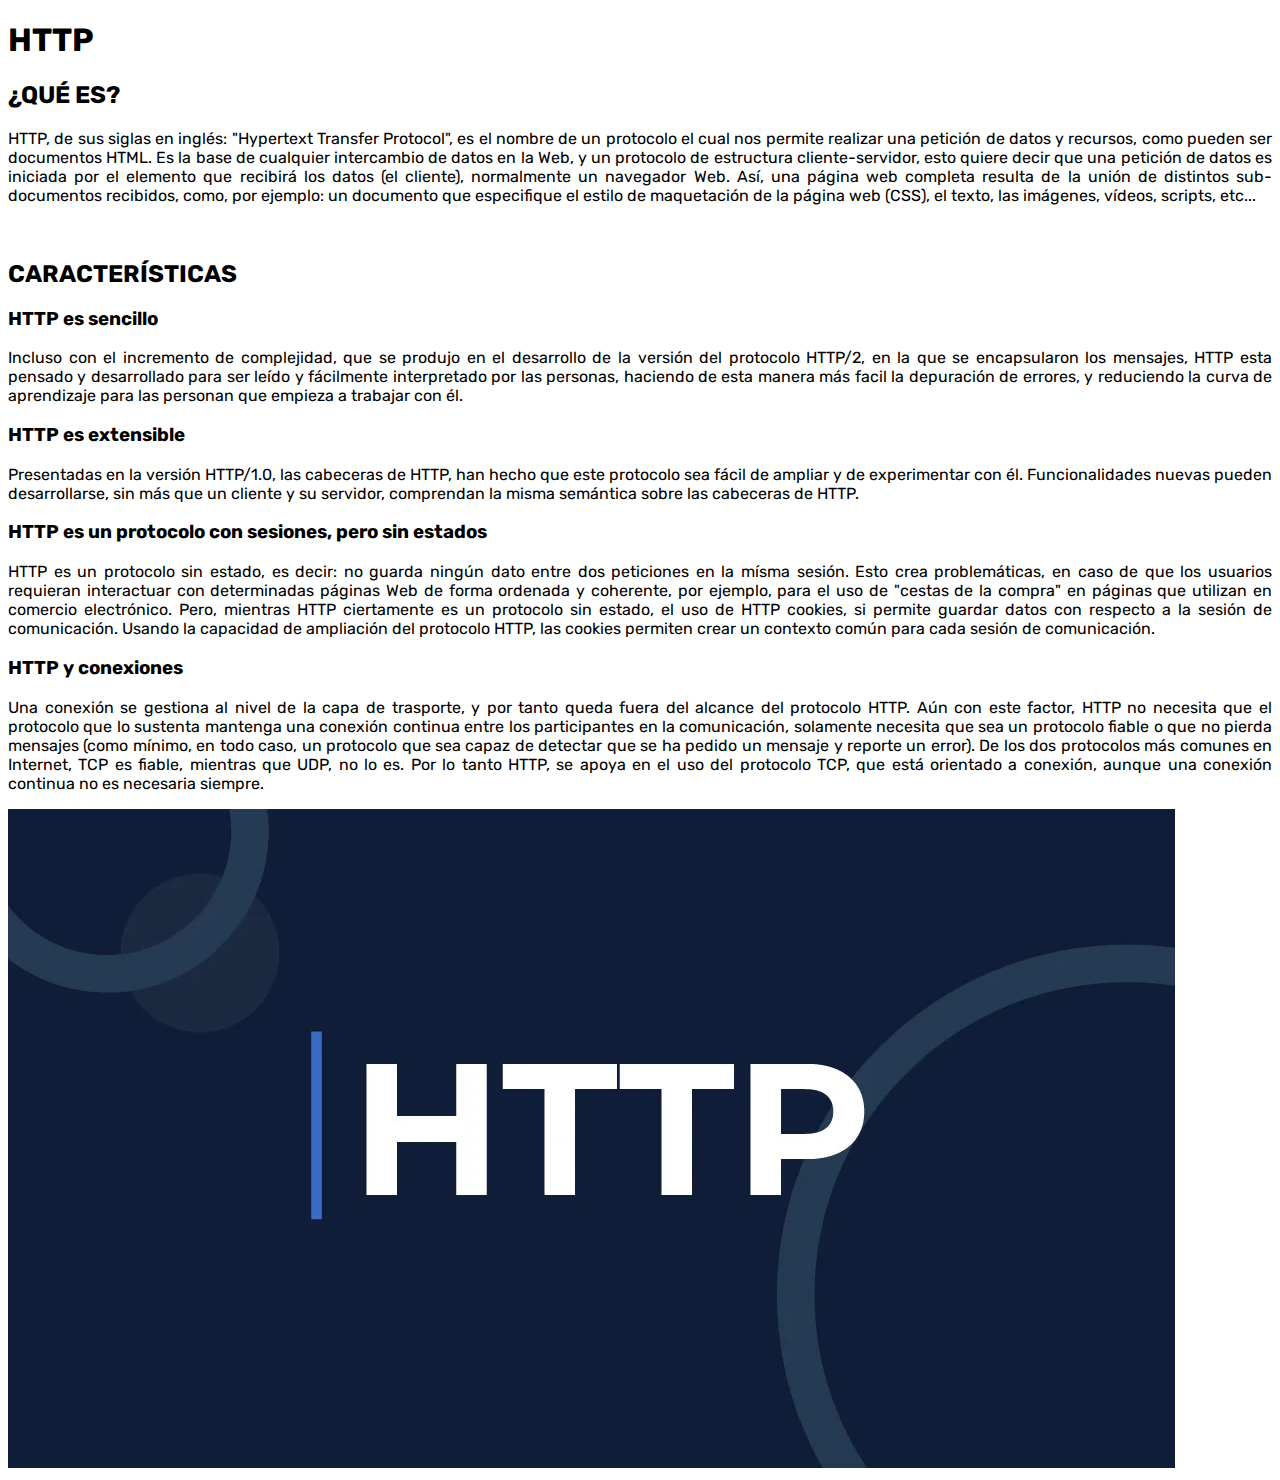
<file: sourceArticulos/source-http.html>
<!DOCTYPE html>
<html lang="en">

<head>
    <meta charset="UTF-8">
    <meta http-equiv="X-UA-Compatible" content="IE=edge">
    <meta name="viewport" content="width=device-width, initial-scale=1.0">
    <link rel="stylesheet" href="/css/font.css">
    <style>
        @import url('https://fonts.googleapis.com/css2?family=Rubik:wght@400&display=swap');
    </style>
    <title>Document</title>
</head>

<body>
    <div class="container-fluid">
        <div class="col-md-12">
            <h1 class="display-1">HTTP</h1>
            <h2>¿QUÉ ES?</h2>
            <p align = "justify">HTTP, de sus siglas en inglés: "Hypertext Transfer Protocol", es el nombre de un protocolo el cual nos
                permite realizar una petición de datos y recursos, como pueden ser documentos HTML. Es la base de
                cualquier
                intercambio de datos en la Web, y un protocolo de estructura cliente-servidor, esto quiere decir que una
                petición de datos es iniciada por el elemento que recibirá los datos (el cliente), normalmente un
                navegador
                Web. Así, una página web completa resulta de la unión de distintos sub-documentos recibidos, como, por
                ejemplo: un documento que especifique el estilo de maquetación de la página web (CSS), el texto, las
                imágenes, vídeos, scripts, etc...</p>
            <br>
            <h2>CARACTERÍSTICAS</h2>
            <h3>HTTP es sencillo</h3>
            <p align="justify">Incluso con el incremento de complejidad, que se produjo en el desarrollo de la versión del protocolo
                HTTP/2,
                en la que se encapsularon los mensajes, HTTP esta pensado y desarrollado para ser leído y fácilmente
                interpretado por las personas, haciendo de esta manera más facil la depuración de errores, y reduciendo
                la
                curva de aprendizaje para las personan que empieza a trabajar con él.</p>
            <h3>HTTP es extensible</h3>
            <p align="justify">Presentadas en la versión HTTP/1.0, las cabeceras de HTTP, han hecho que este protocolo sea fácil de
                ampliar
                y de experimentar con él. Funcionalidades nuevas pueden desarrollarse, sin más que un cliente y su
                servidor,
                comprendan la misma semántica sobre las cabeceras de HTTP.</p>
            <h3>HTTP es un protocolo con sesiones, pero sin estados</h3>
            <p align="justify">HTTP es un protocolo sin estado, es decir: no guarda ningún dato entre dos peticiones en la mísma sesión.
                Esto crea problemáticas, en caso de que los usuarios requieran interactuar con determinadas páginas Web
                de
                forma ordenada y coherente, por ejemplo, para el uso de "cestas de la compra" en páginas que utilizan en
                comercio electrónico. Pero, mientras HTTP ciertamente es un protocolo sin estado, el uso de HTTP
                cookies, si
                permite guardar datos con respecto a la sesión de comunicación. Usando la capacidad de ampliación del
                protocolo HTTP, las cookies permiten crear un contexto común para cada sesión de comunicación.</p>
            <h3>HTTP y conexiones</h3>
            <p align="justify">Una conexión se gestiona al nivel de la capa de trasporte, y por tanto queda fuera del alcance del
                protocolo
                HTTP. Aún con este factor, HTTP no necesita que el protocolo que lo sustenta mantenga una conexión
                continua
                entre los participantes en la comunicación, solamente necesita que sea un protocolo fiable o que no
                pierda
                mensajes (como mínimo, en todo caso, un protocolo que sea capaz de detectar que se ha pedido un mensaje
                y
                reporte un error). De los dos protocolos más comunes en Internet, TCP es fiable, mientras que UDP, no lo
                es.
                Por lo tanto HTTP, se apoya en el uso del protocolo TCP, que está orientado a conexión, aunque una
                conexión
                continua no es necesaria siempre.</p>
        </div>
        <div class="col-xs-12 col-md-4 contenedor-imagen">
            <img src="img/http.jpg" alt="http">
        </div>
    </div>
</body>

</html>
</file>
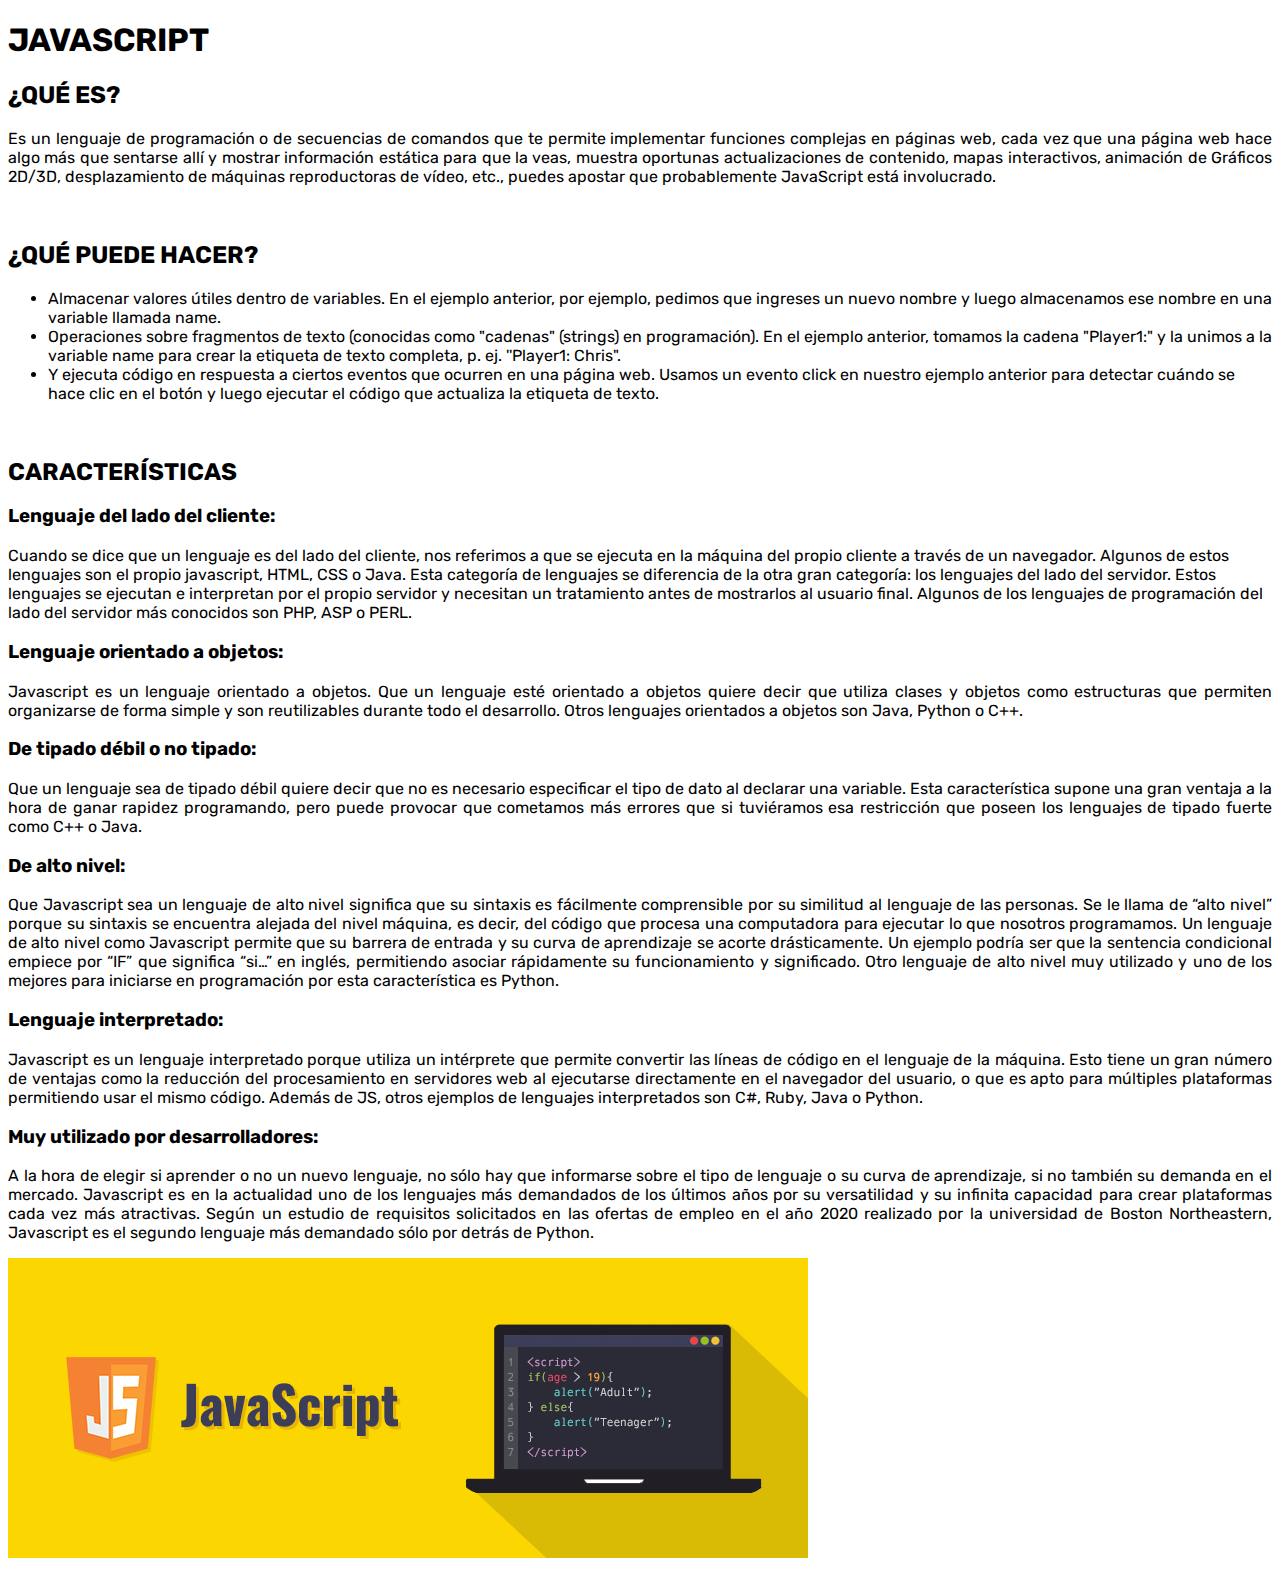
<file: sourceArticulos/source-javascript.html>
<!DOCTYPE html>
<html lang="en">

<head>
    <meta charset="UTF-8">
    <meta http-equiv="X-UA-Compatible" content="IE=edge">
    <link rel="stylesheet" href="/css/font.css">
    <meta name="viewport" content="width=device-width, initial-scale=1.0">
    <style>
        @import url('https://fonts.googleapis.com/css2?family=Rubik:wght@400&display=swap');
    </style>
    <title>Document</title>
</head>

<body>
    <div class="container-fluid">
        <div class="col-xs-12 col-md-5">
            <h1>JAVASCRIPT</h1>
            <h2>¿QUÉ ES?</h2>
            <p align="justify">Es un lenguaje de programación o de secuencias de comandos que te permite implementar
                funciones complejas
                en
                páginas web, cada vez que una página web hace algo más que sentarse allí y mostrar información estática
                para
                que la veas, muestra oportunas actualizaciones de contenido, mapas interactivos, animación de Gráficos
                2D/3D, desplazamiento de máquinas reproductoras de vídeo, etc., puedes apostar que probablemente
                JavaScript
                está involucrado.</p>
                <br>
            <h2>¿QUÉ PUEDE HACER?</h2>
            <ul >
                <li>Almacenar valores útiles dentro de variables. En el ejemplo anterior, por ejemplo, pedimos que
                    ingreses
                    un
                    nuevo nombre y luego almacenamos ese nombre en una variable llamada name.</li>
                <li>Operaciones sobre fragmentos de texto (conocidas como "cadenas" (strings) en programación). En el
                    ejemplo
                    anterior, tomamos la cadena "Player1:" y la unimos a la variable name para crear la etiqueta de
                    texto
                    completa, p. ej. ''Player1: Chris".</li>
                <li>
                    Y ejecuta código en respuesta a ciertos eventos que ocurren en una página web. Usamos un evento
                    click
                    en
                    nuestro ejemplo anterior para detectar cuándo se hace clic en el botón y luego ejecutar el código
                    que
                    actualiza la etiqueta de texto.</li>
            </ul>
            <br>
            <h2>CARACTERÍSTICAS</h2>
            <h3>Lenguaje del lado del cliente:</h3>
            <p>Cuando se dice que un lenguaje es del lado del cliente, nos referimos a que se ejecuta en la máquina del
                propio cliente a través de un navegador. Algunos de estos lenguajes son el propio javascript, HTML, CSS
                o
                Java.
                Esta categoría de lenguajes se diferencia de la otra gran categoría: los lenguajes del lado del
                servidor.
                Estos lenguajes se ejecutan e interpretan por el propio servidor y necesitan un tratamiento antes de
                mostrarlos al usuario final. Algunos de los lenguajes de programación del lado del servidor más
                conocidos
                son PHP, ASP o PERL.</p>
            <h3>Lenguaje orientado a objetos:</h3>
            <p align="justify">Javascript es un lenguaje orientado a objetos. Que un lenguaje esté orientado a objetos quiere decir que
                utiliza clases y objetos como estructuras que permiten organizarse de forma simple y son reutilizables
                durante todo el desarrollo. Otros lenguajes orientados a objetos son Java, Python o C++.</p>
            <h3>De tipado débil o no tipado:</h3>
            <p align="justify">Que un lenguaje sea de tipado débil quiere decir que no es necesario especificar el tipo de dato al
                declarar
                una variable. Esta característica supone una gran ventaja a la hora de ganar rapidez programando, pero
                puede
                provocar que cometamos más errores que si tuviéramos esa restricción que poseen los lenguajes de tipado
                fuerte como C++ o Java.</p>
            <h3>De alto nivel:</h3>
            <p align="justify">Que Javascript sea un lenguaje de alto nivel significa que su sintaxis es fácilmente comprensible por su
                similitud al lenguaje de las personas. Se le llama de “alto nivel” porque su sintaxis se encuentra
                alejada
                del nivel máquina, es decir, del código que procesa una computadora para ejecutar lo que nosotros
                programamos.
                Un lenguaje de alto nivel como Javascript permite que su barrera de entrada y su curva de aprendizaje se
                acorte drásticamente. Un ejemplo podría ser que la sentencia condicional empiece por “IF” que significa
                “si…” en inglés, permitiendo asociar rápidamente su funcionamiento y significado. Otro lenguaje de alto
                nivel muy utilizado y uno de los mejores para iniciarse en programación por esta característica es
                Python.
            </p>
            <h3>Lenguaje interpretado:</h3>
            <p align="justify">Javascript es un lenguaje interpretado porque utiliza un intérprete que permite convertir las líneas de
                código en el lenguaje de la máquina. Esto tiene un gran número de ventajas como la reducción del
                procesamiento en servidores web al ejecutarse directamente en el navegador del usuario, o que es apto
                para
                múltiples plataformas permitiendo usar el mismo código.
                Además de JS, otros ejemplos de lenguajes interpretados son C#, Ruby, Java o Python.</p>
            <h3>Muy utilizado por desarrolladores:</h3>
            <p align="justify">A la hora de elegir si aprender o no un nuevo lenguaje, no sólo hay que informarse sobre el tipo de
                lenguaje
                o su curva de aprendizaje, si no también su demanda en el mercado. Javascript es en la actualidad uno de
                los
                lenguajes más demandados de los últimos años por su versatilidad y su infinita capacidad para crear
                plataformas cada vez más atractivas.
                Según un estudio de requisitos solicitados en las ofertas de empleo en el año 2020 realizado por la
                universidad de Boston Northeastern, Javascript es el segundo lenguaje más demandado sólo por detrás de
                Python.</p>
        </div>
        <div class="col-xs-12 col-md-4 contenedor-imagen">
            <img src="img/javascript.png" alt="http">
        </div>

    </div>
</body>

</html>
</file>
<file: css/index.css>
/* *{border: 1px solid black;} */

html {
    scroll-behavior: smooth;
}

::-webkit-scrollbar {
    background-color: rgb(113, 113, 113);
    width: 12px;
}
::-webkit-scrollbar-thumb {
    background-color: rgb(208, 208, 208);
    border-radius: 5px;
}

body {
    font-family: 'Rubik', sans-serif !important;
    /* background-image: url("data:image/svg+xml,%3csvg xmlns='http://www.w3.org/2000/svg' version='1.1' xmlns:xlink='http://www.w3.org/1999/xlink' xmlns:svgjs='http://svgjs.com/svgjs' width='1920' height='1080' preserveAspectRatio='none' viewBox='0 0 1920 1080'%3e%3cg mask='url(%26quot%3b%23SvgjsMask1060%26quot%3b)' fill='none'%3e%3crect width='1920' height='1080' x='0' y='0' fill='rgba(142%2c 202%2c 230%2c 1)'%3e%3c/rect%3e%3cpath d='M0%2c561.59C111.796%2c565.288%2c231.208%2c566.587%2c323.611%2c503.549C415.205%2c441.063%2c443.409%2c324.311%2c493.103%2c225.193C544.856%2c121.968%2c654.554%2c21.174%2c620.822%2c-89.261C586.109%2c-202.907%2c414.673%2c-202.101%2c335.517%2c-290.727C258.312%2c-377.168%2c282.22%2c-550.61%2c173.326%2c-590.293C66.399%2c-629.259%2c-29.521%2c-503.19%2c-135.797%2c-462.481C-231.213%2c-425.932%2c-341.304%2c-429.34%2c-419.271%2c-363.3C-503.347%2c-292.085%2c-559.117%2c-191.397%2c-582.863%2c-83.803C-607.688%2c28.681%2c-605.409%2c149.872%2c-555.434%2c253.658C-505.909%2c356.51%2c-409.976%2c427.235%2c-310.138%2c482.585C-214.908%2c535.38%2c-108.826%2c557.99%2c0%2c561.59' fill='%2351add9'%3e%3c/path%3e%3cpath d='M1920 1805.7060000000001C2057.447 1804.6 2176.691 1730.789 2302.15 1674.638 2450.683 1608.1599999999999 2649.141 1591.7440000000001 2722.55 1446.512 2795.759 1301.676 2692.872 1132.241 2656.2200000000003 974.147 2622.823 830.094 2593.11 689.3340000000001 2517.54 562.228 2429.389 413.96299999999997 2354.811 205.60699999999997 2184.197 180.22799999999995 2008.252 154.05499999999995 1885.296 352.519 1733.733 445.634 1625.9189999999999 511.871 1521.987 570.927 1422.011 648.49 1296.5810000000001 745.8009999999999 1125.981 808.563 1073.0259999999998 958.223 1018.387 1112.641 1055.842 1296.32 1143.92 1434.424 1228.309 1566.742 1392.3049999999998 1613.091 1533.876 1680.8200000000002 1658.426 1740.405 1781.935 1806.817 1920 1805.7060000000001' fill='%23cbe7f4'%3e%3c/path%3e%3c/g%3e%3cdefs%3e%3cmask id='SvgjsMask1060'%3e%3crect width='1920' height='1080' fill='white'%3e%3c/rect%3e%3c/mask%3e%3c/defs%3e%3c/svg%3e"); */
    background-image: url("data:image/svg+xml,%3csvg xmlns='http://www.w3.org/2000/svg' version='1.1' xmlns:xlink='http://www.w3.org/1999/xlink' xmlns:svgjs='http://svgjs.com/svgjs' width='1920' height='1080' preserveAspectRatio='none' viewBox='0 0 1920 1080'%3e%3cg mask='url(%26quot%3b%23SvgjsMask1001%26quot%3b)' fill='none'%3e%3crect width='1920' height='1080' x='0' y='0' fill='rgba(230%2c 239%2c 244%2c 1)'%3e%3c/rect%3e%3cpath d='M0%2c561.59C111.796%2c565.288%2c231.208%2c566.587%2c323.611%2c503.549C415.205%2c441.063%2c443.409%2c324.311%2c493.103%2c225.193C544.856%2c121.968%2c654.554%2c21.174%2c620.822%2c-89.261C586.109%2c-202.907%2c414.673%2c-202.101%2c335.517%2c-290.727C258.312%2c-377.168%2c282.22%2c-550.61%2c173.326%2c-590.293C66.399%2c-629.259%2c-29.521%2c-503.19%2c-135.797%2c-462.481C-231.213%2c-425.932%2c-341.304%2c-429.34%2c-419.271%2c-363.3C-503.347%2c-292.085%2c-559.117%2c-191.397%2c-582.863%2c-83.803C-607.688%2c28.681%2c-605.409%2c149.872%2c-555.434%2c253.658C-505.909%2c356.51%2c-409.976%2c427.235%2c-310.138%2c482.585C-214.908%2c535.38%2c-108.826%2c557.99%2c0%2c561.59' fill='%23a4c5d7'%3e%3c/path%3e%3cpath d='M1920 1805.7060000000001C2057.447 1804.6 2176.691 1730.789 2302.15 1674.638 2450.683 1608.1599999999999 2649.141 1591.7440000000001 2722.55 1446.512 2795.759 1301.676 2692.872 1132.241 2656.2200000000003 974.147 2622.823 830.094 2593.11 689.3340000000001 2517.54 562.228 2429.389 413.96299999999997 2354.811 205.60699999999997 2184.197 180.22799999999995 2008.252 154.05499999999995 1885.296 352.519 1733.733 445.634 1625.9189999999999 511.871 1521.987 570.927 1422.011 648.49 1296.5810000000001 745.8009999999999 1125.981 808.563 1073.0259999999998 958.223 1018.387 1112.641 1055.842 1296.32 1143.92 1434.424 1228.309 1566.742 1392.3049999999998 1613.091 1533.876 1680.8200000000002 1658.426 1740.405 1781.935 1806.817 1920 1805.7060000000001' fill='white'%3e%3c/path%3e%3c/g%3e%3cdefs%3e%3cmask id='SvgjsMask1001'%3e%3crect width='1920' height='1080' fill='white'%3e%3c/rect%3e%3c/mask%3e%3c/defs%3e%3c/svg%3e");
}

.navbar {
    background-color: #8ECAE6;
    box-shadow:
        0.9px 0.9px 2.7px rgba(0, 0, 0, 0.047),
        2.2px 2.2px 6.9px rgba(0, 0, 0, 0.067),
        4.4px 4.4px 14.2px rgba(0, 0, 0, 0.083),
        9.1px 9.1px 29.2px rgba(0, 0, 0, 0.103),
        25px 25px 80px rgba(0, 0, 0, 0.15);
}
.navbar-brand img{
    width: 80px;
    padding-top: 1rem;
    padding-bottom: 1rem;
}
.navbar-links {
    display: flex;
    flex-direction: column;
}
.itemSignup {
    padding-left: 15px;
}

.sideBar {
    font-weight: 700;
    background: #ffb703;
    box-shadow:
        0.9px 0.9px 2.7px rgba(0, 0, 0, 0.047),
        2.2px 2.2px 6.9px rgba(0, 0, 0, 0.067),
        4.4px 4.4px 14.2px rgba(0, 0, 0, 0.083),
        9.1px 9.1px 29.2px rgba(0, 0, 0, 0.103),
        25px 25px 80px rgba(0, 0, 0, 0.15);
    flex-direction: column;
    text-align: center;
}

.contenido {
    padding-top: 2rem;
    margin: 2rem;
    margin: 5rem;
    box-shadow:
        0.9px 0.9px 2.7px rgba(0, 0, 0, 0.047),
        2.2px 2.2px 6.9px rgba(0, 0, 0, 0.067),
        4.4px 4.4px 14.2px rgba(0, 0, 0, 0.083),
        9.1px 9.1px 29.2px rgba(0, 0, 0, 0.103),
        25px 25px 80px rgba(0, 0, 0, 0.15);
    border-radius: 20px;
    backdrop-filter: blur(10px);
}
</file>
<file: css/login.css>
/**{border: 1px solid black;}*/

body {
    background-image: url("data:image/svg+xml,%3csvg xmlns='http://www.w3.org/2000/svg' version='1.1' xmlns:xlink='http://www.w3.org/1999/xlink' xmlns:svgjs='http://svgjs.com/svgjs' width='1920' height='1080' preserveAspectRatio='none' viewBox='0 0 1920 1080'%3e%3cg mask='url(%26quot%3b%23SvgjsMask1039%26quot%3b)' fill='none'%3e%3crect width='1920' height='1080' x='0' y='0' fill='rgba(230%2c 239%2c 244%2c 1)'%3e%3c/rect%3e%3cpath d='M58 1080L1138 0L1324 0L244 1080z' fill='url(%23SvgjsLinearGradient1040)'%3e%3c/path%3e%3cpath d='M729.6 1080L1809.6 0L2514.6 0L1434.6 1080z' fill='url(%23SvgjsLinearGradient1040)'%3e%3c/path%3e%3cpath d='M1803 1080L723 0L501 0L1581 1080z' fill='url(%23SvgjsLinearGradient1041)'%3e%3c/path%3e%3cpath d='M1255.4 1080L175.4000000000001 0L-552.0999999999999 0L527.9000000000001 1080z' fill='url(%23SvgjsLinearGradient1041)'%3e%3c/path%3e%3cpath d='M903.3965819710271 1080L1920 63.3965819710271L1920 1080z' fill='url(%23SvgjsLinearGradient1040)'%3e%3c/path%3e%3cpath d='M0 1080L1016.6034180289729 1080L 0 63.3965819710271z' fill='url(%23SvgjsLinearGradient1041)'%3e%3c/path%3e%3c/g%3e%3cdefs%3e%3cmask id='SvgjsMask1039'%3e%3crect width='1920' height='1080' fill='white'%3e%3c/rect%3e%3c/mask%3e%3clinearGradient x1='0%25' y1='100%25' x2='100%25' y2='0%25' id='SvgjsLinearGradient1040'%3e%3cstop stop-color='rgba(38%2c 138%2c 193%2c 0.2)' offset='0'%3e%3c/stop%3e%3cstop stop-opacity='0' stop-color='rgba(38%2c 138%2c 193%2c 0.2)' offset='0.66'%3e%3c/stop%3e%3c/linearGradient%3e%3clinearGradient x1='100%25' y1='100%25' x2='0%25' y2='0%25' id='SvgjsLinearGradient1041'%3e%3cstop stop-color='rgba(38%2c 138%2c 193%2c 0.2)' offset='0'%3e%3c/stop%3e%3cstop stop-opacity='0' stop-color='rgba(38%2c 138%2c 193%2c 0.2)' offset='0.66'%3e%3c/stop%3e%3c/linearGradient%3e%3c/defs%3e%3c/svg%3e");    font-family: 'Rubik', sans-serif !important;
    font-family: 'Rubik', sans-serif !important;

}

.container-mx-auto {
    width: 350px;
    height: 400px;
    display: flex;
    justify-content: center;
    align-items: center;
    flex-direction: column;
    margin: auto;
    margin-top: 200px;
    border-radius: 20px;
    backdrop-filter: blur(10px);
    box-shadow:  20px 20px 60px #bebebe,
             -20px -20px 60px #ffffff;
    /* border-radius: 20px;
    background: linear-gradient(145deg, #f0f0f0, #cacaca);
    box-shadow:  20px 20px 60px #bebebe,
             -20px -20px 60px #ffffff; */
}

.btn-login {
    padding-top: 1rem;
}

a:link {text-decoration: none;}
a:visited {text-decoration: none;}
</file>
<file: css/signup.css>
/**{border: 1px solid black;}*/

body {
    background-image: url("data:image/svg+xml,%3csvg xmlns='http://www.w3.org/2000/svg' version='1.1' xmlns:xlink='http://www.w3.org/1999/xlink' xmlns:svgjs='http://svgjs.com/svgjs' width='1920' height='1080' preserveAspectRatio='none' viewBox='0 0 1920 1080'%3e%3cg mask='url(%26quot%3b%23SvgjsMask1039%26quot%3b)' fill='none'%3e%3crect width='1920' height='1080' x='0' y='0' fill='rgba(230%2c 239%2c 244%2c 1)'%3e%3c/rect%3e%3cpath d='M58 1080L1138 0L1324 0L244 1080z' fill='url(%23SvgjsLinearGradient1040)'%3e%3c/path%3e%3cpath d='M729.6 1080L1809.6 0L2514.6 0L1434.6 1080z' fill='url(%23SvgjsLinearGradient1040)'%3e%3c/path%3e%3cpath d='M1803 1080L723 0L501 0L1581 1080z' fill='url(%23SvgjsLinearGradient1041)'%3e%3c/path%3e%3cpath d='M1255.4 1080L175.4000000000001 0L-552.0999999999999 0L527.9000000000001 1080z' fill='url(%23SvgjsLinearGradient1041)'%3e%3c/path%3e%3cpath d='M903.3965819710271 1080L1920 63.3965819710271L1920 1080z' fill='url(%23SvgjsLinearGradient1040)'%3e%3c/path%3e%3cpath d='M0 1080L1016.6034180289729 1080L 0 63.3965819710271z' fill='url(%23SvgjsLinearGradient1041)'%3e%3c/path%3e%3c/g%3e%3cdefs%3e%3cmask id='SvgjsMask1039'%3e%3crect width='1920' height='1080' fill='white'%3e%3c/rect%3e%3c/mask%3e%3clinearGradient x1='0%25' y1='100%25' x2='100%25' y2='0%25' id='SvgjsLinearGradient1040'%3e%3cstop stop-color='rgba(38%2c 138%2c 193%2c 0.2)' offset='0'%3e%3c/stop%3e%3cstop stop-opacity='0' stop-color='rgba(38%2c 138%2c 193%2c 0.2)' offset='0.66'%3e%3c/stop%3e%3c/linearGradient%3e%3clinearGradient x1='100%25' y1='100%25' x2='0%25' y2='0%25' id='SvgjsLinearGradient1041'%3e%3cstop stop-color='rgba(38%2c 138%2c 193%2c 0.2)' offset='0'%3e%3c/stop%3e%3cstop stop-opacity='0' stop-color='rgba(38%2c 138%2c 193%2c 0.2)' offset='0.66'%3e%3c/stop%3e%3c/linearGradient%3e%3c/defs%3e%3c/svg%3e");    font-family: 'Rubik', sans-serif !important;
    font-family: 'Rubik', sans-serif !important;
}

.container-mx-auto {
    width: 350px;
    height: 600px;
    display: flex;
    justify-content: center;
    align-items: center;
    flex-direction: column;
    margin: auto;
    margin-top: 50px;
    border-radius: 20px;
    backdrop-filter: blur(10px);
    box-shadow:  20px 20px 60px #bebebe,
             -20px -20px 60px #ffffff;
    /* border-radius: 20px;
    background: linear-gradient(145deg, #f0f0f0, #cacaca);
    box-shadow:  20px 20px 60px #bebebe,
             -20px -20px 60px #ffffff; */
}

.btn-signup {
    padding-top: 1rem;
}

a:link {text-decoration: none;}
a:visited {text-decoration: none;}
</file>
<file: css/global.css>
body {
    font-family: 'Rubik', sans-serif !important;
    background-image: url("data:image/svg+xml,%3csvg xmlns='http://www.w3.org/2000/svg' version='1.1' xmlns:xlink='http://www.w3.org/1999/xlink' xmlns:svgjs='http://svgjs.com/svgjs' width='' height='' preserveAspectRatio='none' viewBox='0 0 1920 1080'%3e%3cg mask='url(%26quot%3b%23SvgjsMask1001%26quot%3b)' fill='none'%3e%3crect width='1920' height='1080' x='0' y='0' fill='rgba(230%2c 239%2c 244%2c 1)'%3e%3c/rect%3e%3cpath d='M0%2c561.59C111.796%2c565.288%2c231.208%2c566.587%2c323.611%2c503.549C415.205%2c441.063%2c443.409%2c324.311%2c493.103%2c225.193C544.856%2c121.968%2c654.554%2c21.174%2c620.822%2c-89.261C586.109%2c-202.907%2c414.673%2c-202.101%2c335.517%2c-290.727C258.312%2c-377.168%2c282.22%2c-550.61%2c173.326%2c-590.293C66.399%2c-629.259%2c-29.521%2c-503.19%2c-135.797%2c-462.481C-231.213%2c-425.932%2c-341.304%2c-429.34%2c-419.271%2c-363.3C-503.347%2c-292.085%2c-559.117%2c-191.397%2c-582.863%2c-83.803C-607.688%2c28.681%2c-605.409%2c149.872%2c-555.434%2c253.658C-505.909%2c356.51%2c-409.976%2c427.235%2c-310.138%2c482.585C-214.908%2c535.38%2c-108.826%2c557.99%2c0%2c561.59' fill='%23a4c5d7'%3e%3c/path%3e%3cpath d='M1920 1805.7060000000001C2057.447 1804.6 2176.691 1730.789 2302.15 1674.638 2450.683 1608.1599999999999 2649.141 1591.7440000000001 2722.55 1446.512 2795.759 1301.676 2692.872 1132.241 2656.2200000000003 974.147 2622.823 830.094 2593.11 689.3340000000001 2517.54 562.228 2429.389 413.96299999999997 2354.811 205.60699999999997 2184.197 180.22799999999995 2008.252 154.05499999999995 1885.296 352.519 1733.733 445.634 1625.9189999999999 511.871 1521.987 570.927 1422.011 648.49 1296.5810000000001 745.8009999999999 1125.981 808.563 1073.0259999999998 958.223 1018.387 1112.641 1055.842 1296.32 1143.92 1434.424 1228.309 1566.742 1392.3049999999998 1613.091 1533.876 1680.8200000000002 1658.426 1740.405 1781.935 1806.817 1920 1805.7060000000001' fill='white'%3e%3c/path%3e%3c/g%3e%3cdefs%3e%3cmask id='SvgjsMask1001'%3e%3crect width='1920' height='1080' fill='white'%3e%3c/rect%3e%3c/mask%3e%3c/defs%3e%3c/svg%3e");
}

.navbar {
    background-color: #8ECAE6;
    box-shadow:
        0.9px 0.9px 2.7px rgba(0, 0, 0, 0.047),
        2.2px 2.2px 6.9px rgba(0, 0, 0, 0.067),
        4.4px 4.4px 14.2px rgba(0, 0, 0, 0.083),
        9.1px 9.1px 29.2px rgba(0, 0, 0, 0.103),
        25px 25px 80px rgba(0, 0, 0, 0.15);
}
.navbar-brand img{
    width: 80px;
    padding-top: 1rem;
    padding-bottom: 1rem;
}
.navbar-links {
    display: flex;
    flex-direction: column;
}
.itemSignup {
    padding-left: 15px;
}

.sideBar {
    font-weight: 700;
    background: #ffb703;
    box-shadow:
        0.9px 0.9px 2.7px rgba(0, 0, 0, 0.047),
        2.2px 2.2px 6.9px rgba(0, 0, 0, 0.067),
        4.4px 4.4px 14.2px rgba(0, 0, 0, 0.083),
        9.1px 9.1px 29.2px rgba(0, 0, 0, 0.103),
        25px 25px 80px rgba(0, 0, 0, 0.15);
    flex-direction: column;
    text-align: center;
}

.navbar-brand img{
    width: 80px;
    padding-top: 1rem;
    padding-bottom: 1rem;
}

.contenido {
    padding-top: 2rem;
    padding-bottom: 1rem;
    margin: 5rem;
    box-shadow:
        0.9px 0.9px 2.7px rgba(0, 0, 0, 0.047),
        2.2px 2.2px 6.9px rgba(0, 0, 0, 0.067),
        4.4px 4.4px 14.2px rgba(0, 0, 0, 0.083),
        9.1px 9.1px 29.2px rgba(0, 0, 0, 0.103),
        25px 25px 80px rgba(0, 0, 0, 0.15);
    border-radius: 20px;
    backdrop-filter: blur(10px);
}
</file>
<file: css/font.css>
body {
    font-family: 'Rubik', sans-serif !important;
}
</file>
